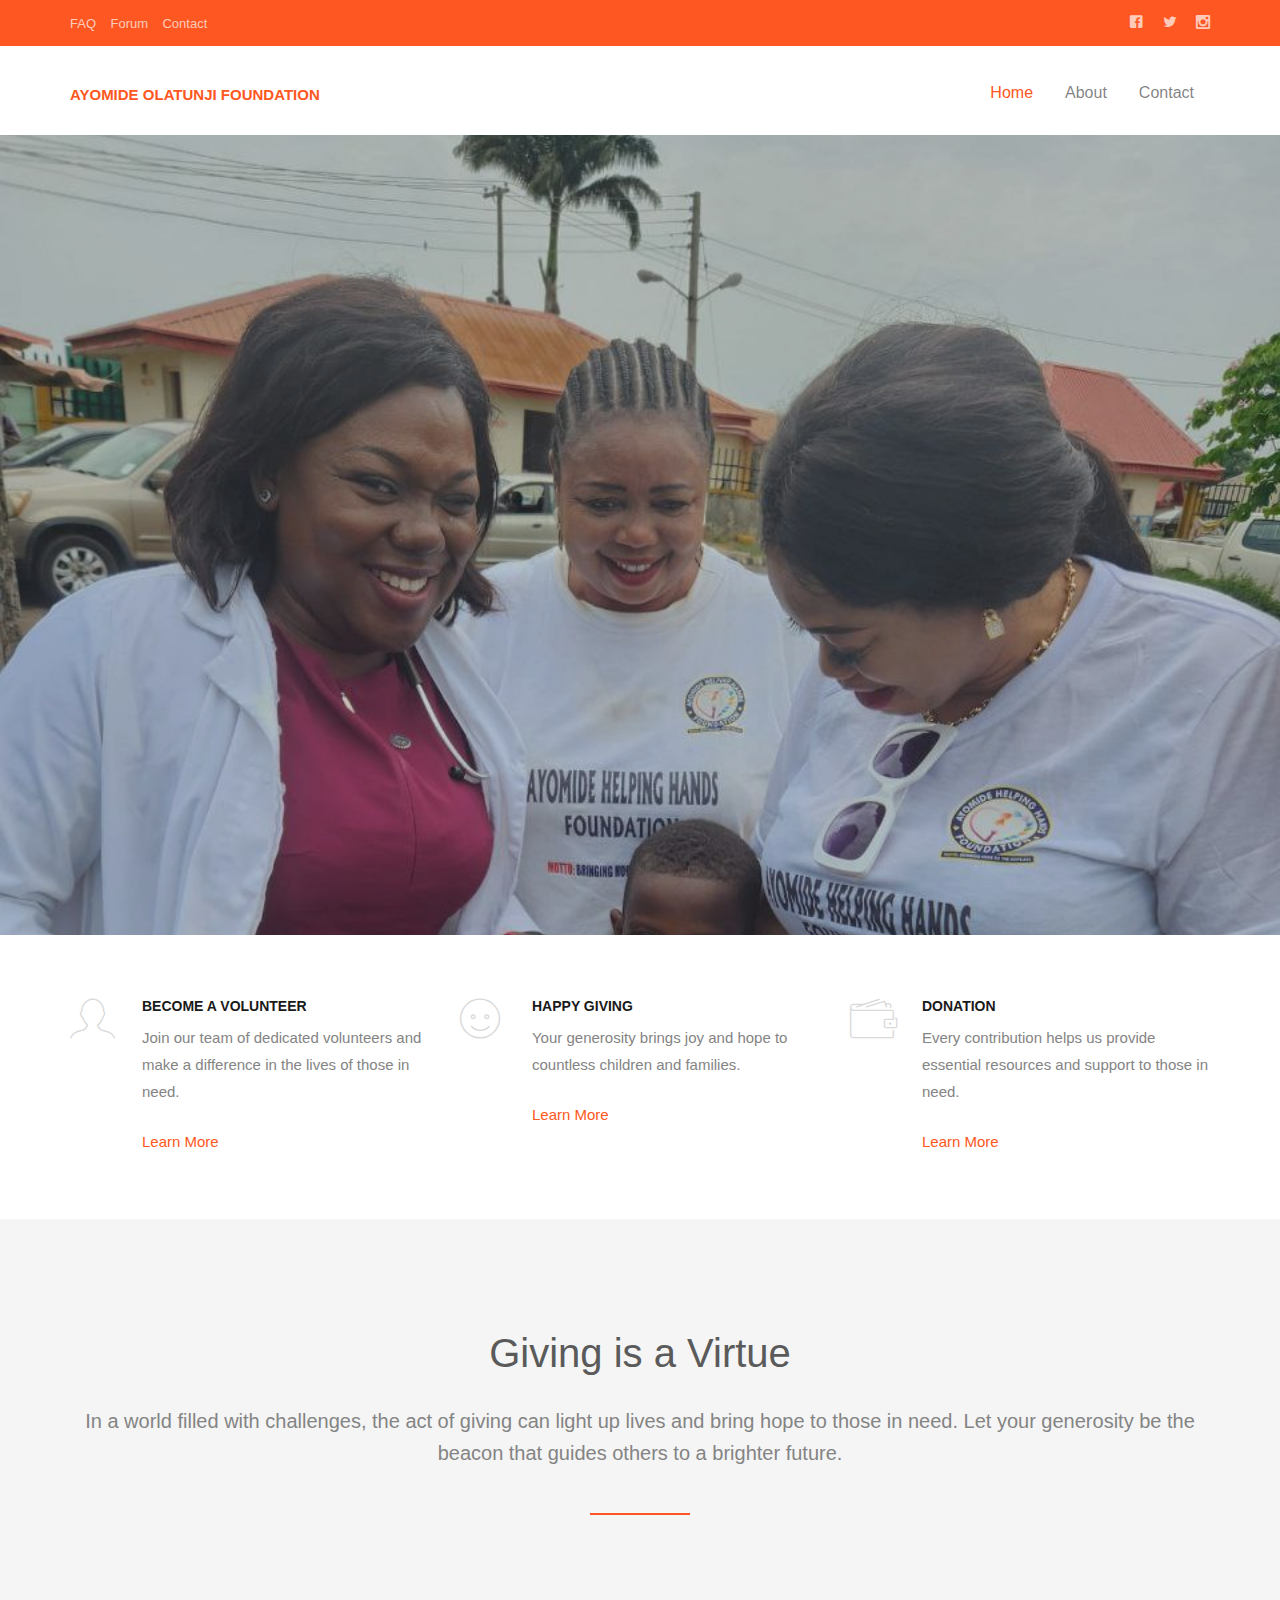
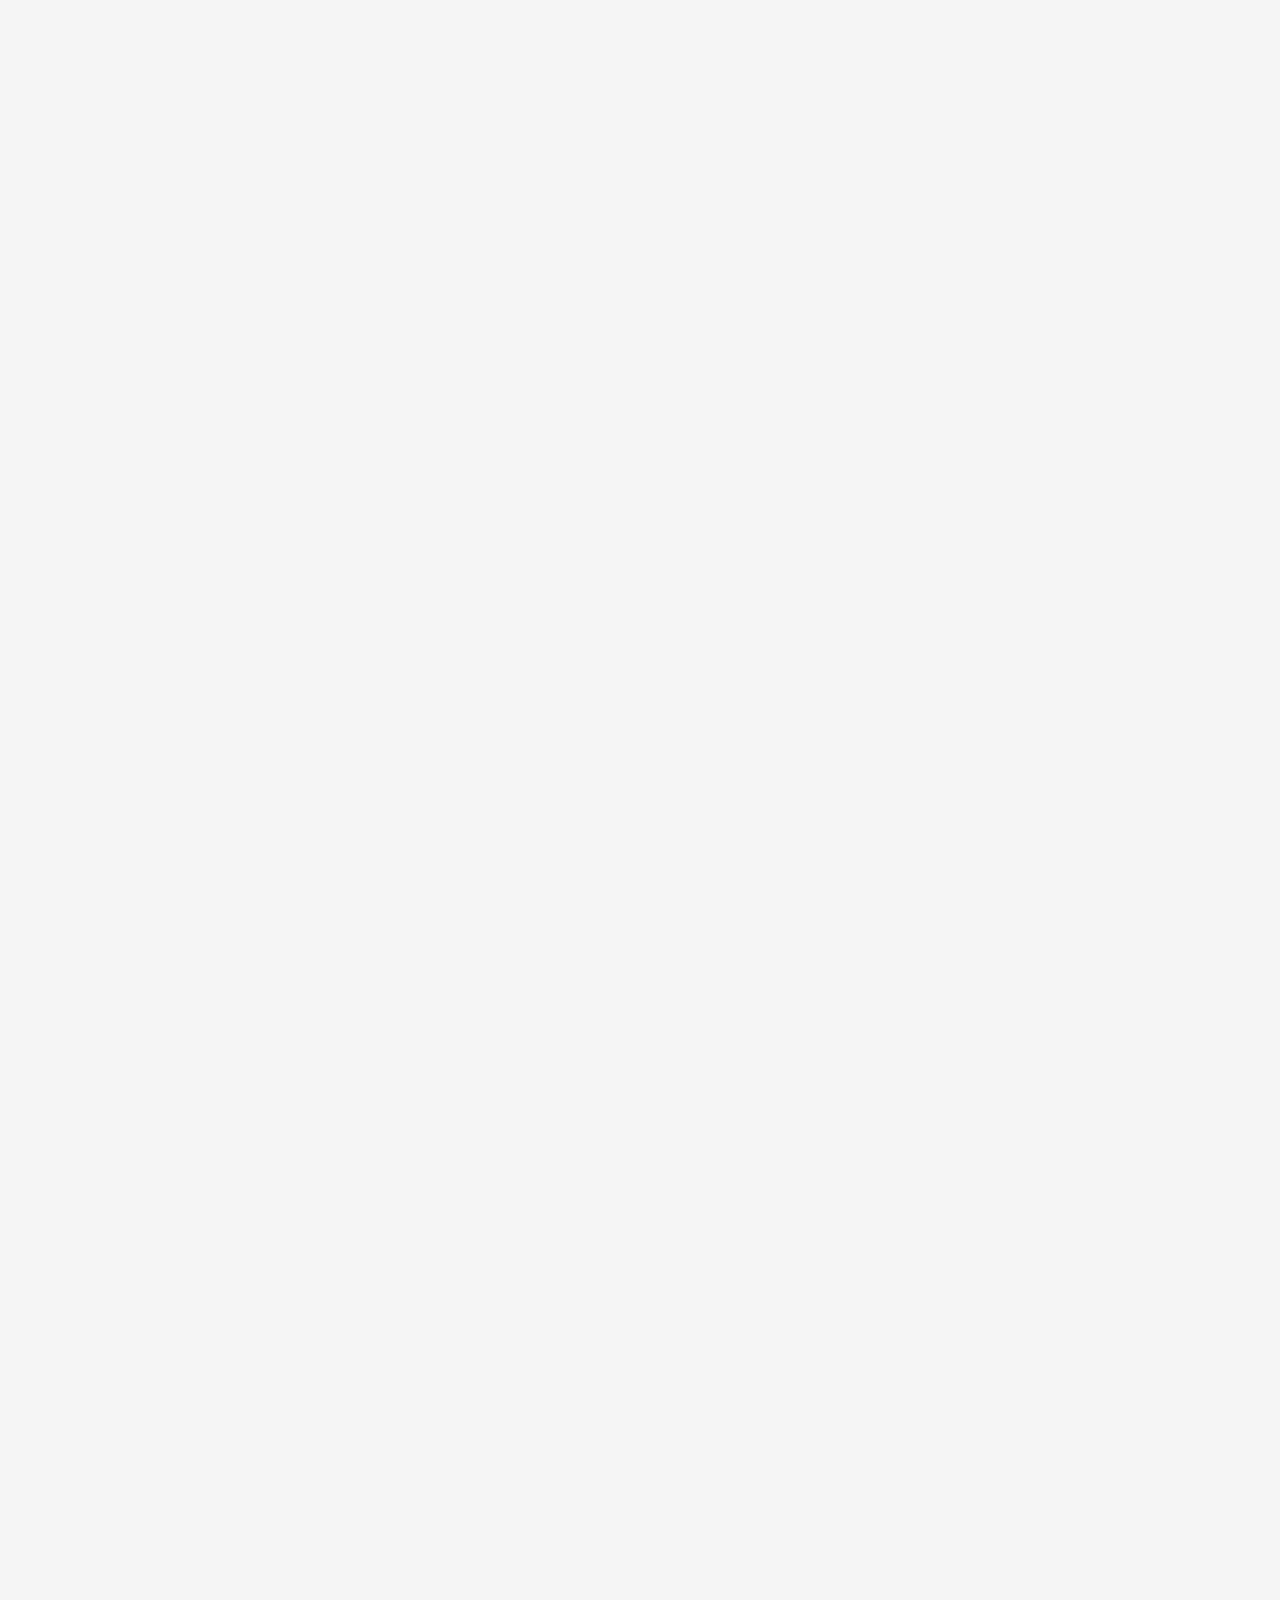
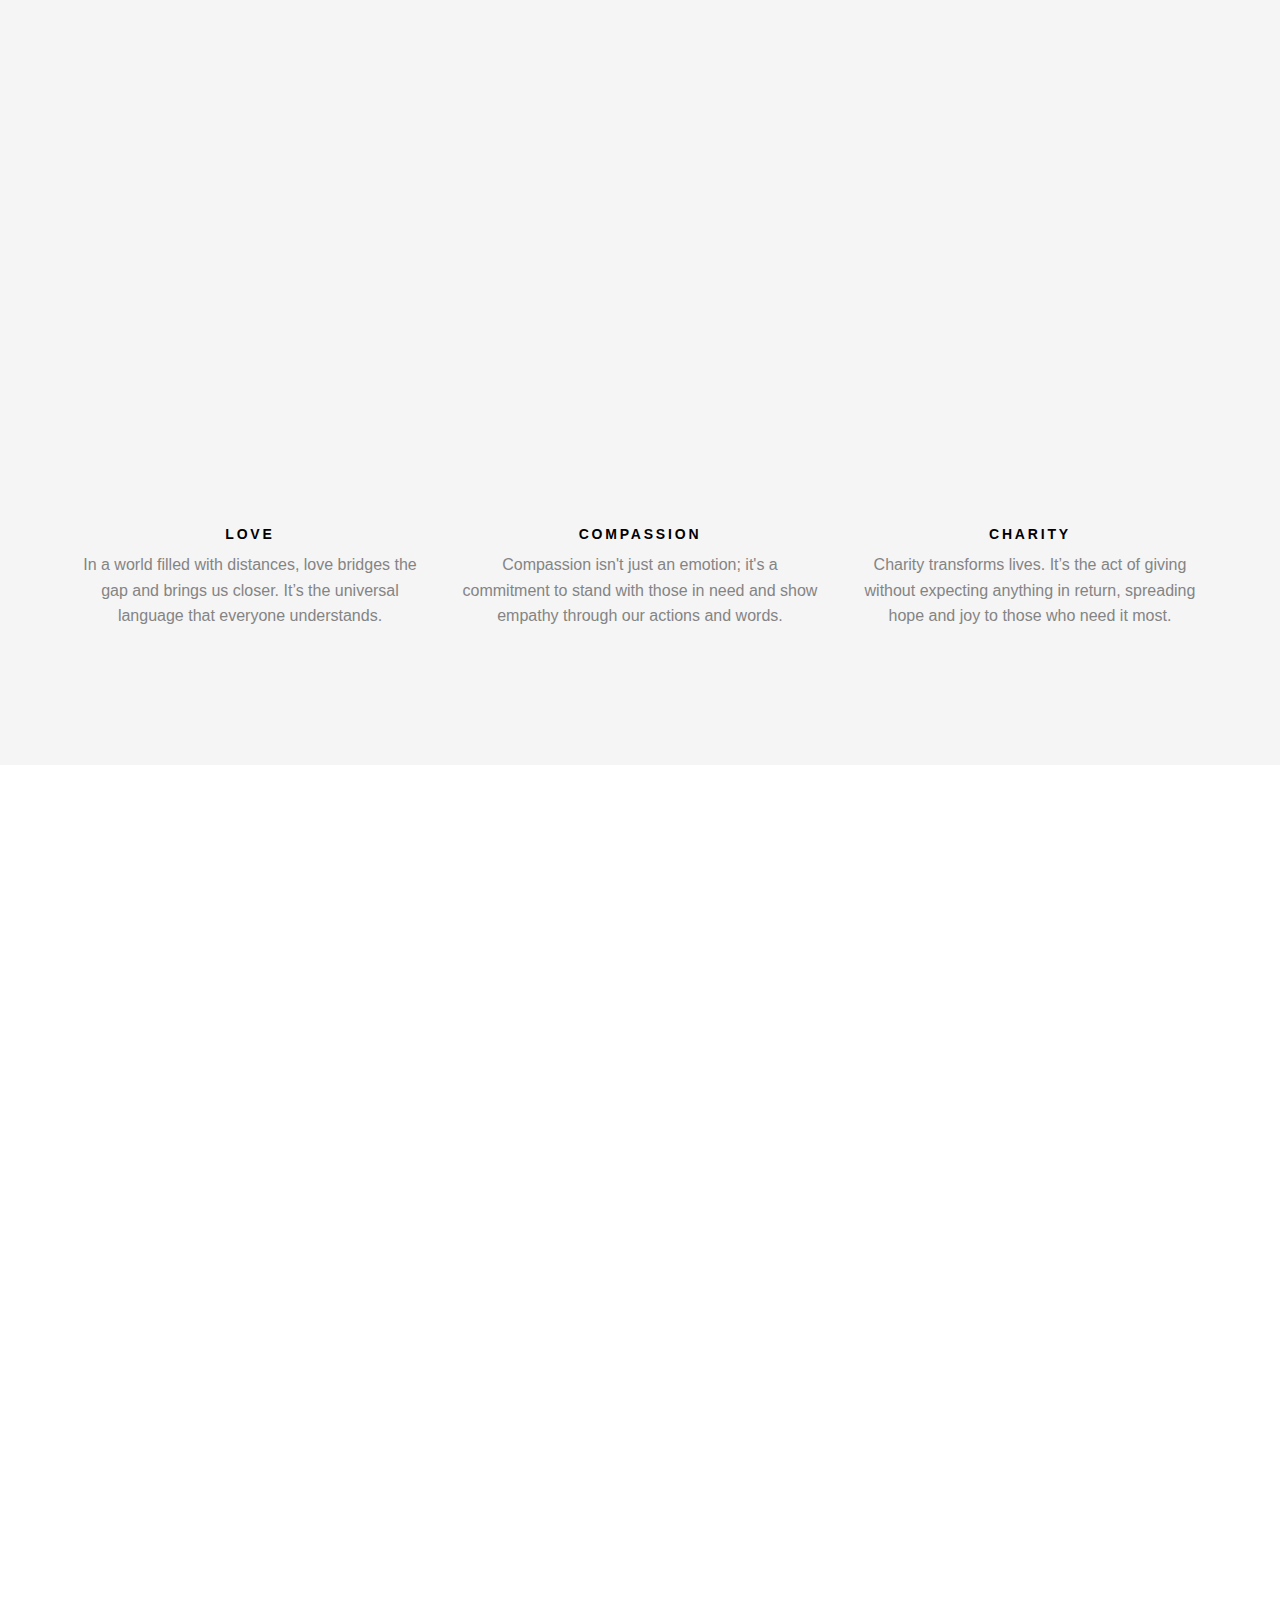
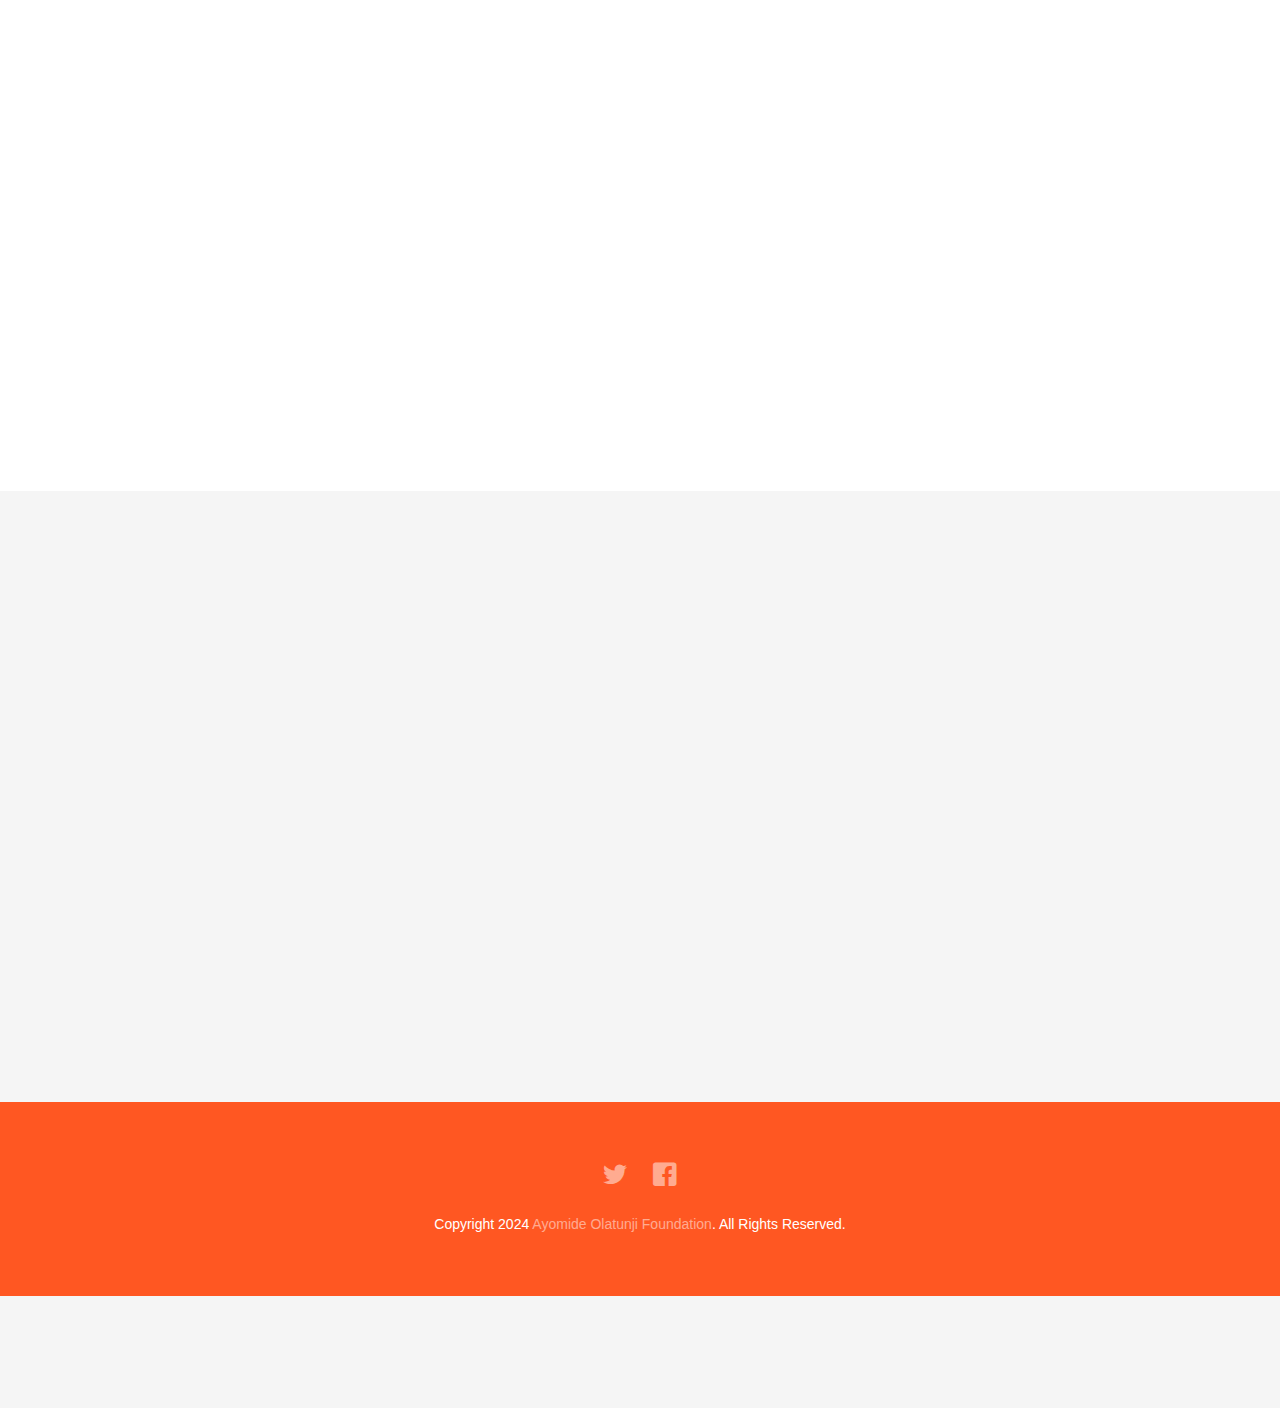
<file: index.html>
<!DOCTYPE html>

<head>
	<meta charset="utf-8">
	<meta http-equiv="X-UA-Compatible" content="IE=edge">
	<meta name="viewport" content="width=device-width, initial-scale=1.0">
	<meta http-equiv="Content-Type" content="text/html;charset=UTF-8">
	<title>Ayomide Olatunji Foundation</title>



	<link rel="shortcut icon" href="favicon.ico">


	<!-- Animate.css -->
	<link rel="stylesheet" href="css/animate.css">
	<!-- Icomoon Icon Fonts-->
	<link rel="stylesheet" href="css/icomoon.css">
	<!-- Bootstrap  -->
	<link rel="stylesheet" href="css/bootstrap.css">
	<!-- Superfish -->
	<link rel="stylesheet" href="css/superfish.css">

	<link rel="stylesheet" href="css/style.css">


	<!-- Modernizr JS -->
	<script src="js/modernizr-2.6.2.min.js"></script>

</head>

<body>
	<div id="fh5co-wrapper">
		<div id="fh5co-page">
			<div class="header-top">
				<div class="container">
					<div class="row">
						<div class="col-md-6 col-sm-6 text-left fh5co-link">
							<a href="#">FAQ</a>
							<a href="#">Forum</a>
							<a href="#">Contact</a>
						</div>
						<div class="col-md-6 col-sm-6 text-right fh5co-social">
							<a href="#" class="grow"><i class="icon-facebook2"></i></a>
							<a href="#" class="grow"><i class="icon-twitter2"></i></a>
							<a href="#" class="grow"><i class="icon-instagram2"></i></a>
						</div>
					</div>
				</div>
			</div>
			<header id="fh5co-header-section" class="sticky-banner">
				<div class="container">
					<div class="nav-header">
						<a href="#" class="js-fh5co-nav-toggle fh5co-nav-toggle dark"><i></i></a>
						<h4 id="fh5co-logo"><a href="index.html">Ayomide Olatunji Foundation</a></h4>
						<!-- START #fh5co-menu-wrap -->
						<nav id="fh5co-menu-wrap" role="navigation">
							<ul class="sf-menu" id="fh5co-primary-menu">
								<li class="active">
									<a href="index.html">Home</a>
								</li>
								<li><a href="about.html">About</a></li>
								<li><a href="contact.html">Contact</a></li>
							</ul>
						</nav>
					</div>
				</div>
			</header>



			<div class="fh5co-hero">
				<div class="fh5co-overlay"></div>
				<div class="fh5co-cover text-center" data-stellar-background-ratio="0.5"
					style="background-image: url(images/img2.jpg);">
					<div class="desc animate-box">
						<h2><strong>Donate</strong> for the <strong>Poor Children</strong></h2>
						<span><a class="btn btn-primary btn-lg" href="#">Donate Now</a></span>
					</div>
				</div>

			</div>
			<!-- end:header-top -->
			<div id="fh5co-features">
				<div class="container">
					<div class="row">
						<div class="col-md-4">

							<div class="feature-left">
								<span class="icon">
									<i class="icon-profile-male"></i>
								</span>
								<div class="feature-copy">
									<h3>Become a volunteer</h3>
									<p>Join our team of dedicated volunteers and make a difference in the lives of those
										in need.</p>
									<p><a href="#">Learn More</a></p>
								</div>
							</div>

						</div>

						<div class="col-md-4">
							<div class="feature-left">
								<span class="icon">
									<i class="icon-happy"></i>
								</span>
								<div class="feature-copy">
									<h3>Happy Giving</h3>
									<p>Your generosity brings joy and hope to countless children and families.</p>
									<p><a href="#">Learn More</a></p>
								</div>
							</div>

						</div>
						<div class="col-md-4">
							<div class="feature-left">
								<span class="icon">
									<i class="icon-wallet"></i>
								</span>
								<div class="feature-copy">
									<h3>Donation</h3>
									<p>Every contribution helps us provide essential resources and support to those in
										need.</p>
									<p><a href="#">Learn More</a></p>
								</div>
							</div>
						</div>
					</div>
				</div>
			</div>

			<div id="fh5co-feature-product" class="fh5co-section-gray">
				<div class="container">
					<div class="row">
						<div class="col-md-12 text-center heading-section">
							<h3>Giving is a Virtue</h3>
							<p>In a world filled with challenges, the act of giving can light up lives and bring hope to
								those in need. Let your generosity be the beacon that guides others to a brighter
								future.</p>
						</div>

					</div>

					<div class="row row-bottom-padded-md">
						<div class="col-md-12 text-center animate-box">
							<p><img src="images/img4.jpg" alt="Free HTML5 Bootstrap Template" class="img-responsive">
							</p>
						</div>
						<div class="col-md-6 text-center animate-box">
							<p><img src="images/img2.jpg" alt="Free HTML5 Bootstrap Template" class="img-responsive">
							</p>
						</div>
						<div class="col-md-6 text-center animate-box">
							<p><img src="images/img1.jpg" alt="Free HTML5 Bootstrap Template" class="img-responsive">
							</p>
						</div>
					</div>
					<div class="row">
						<div class="col-md-4">
							<div class="feature-text text-center">
								<i class="fas fa-heart fa-3x mb-3" style="color: #ff6b6b;"></i>
								<h3>Love</h3>
								<p>In a world filled with distances, love bridges the gap and brings us closer. It’s the
									universal language that everyone understands.</p>
							</div>
						</div>
						<div class="col-md-4">
							<div class="feature-text text-center">
								<i class="fas fa-hand-holding-heart fa-3x mb-3" style="color: #ff6b6b;"></i>
								<h3>Compassion</h3>
								<p>Compassion isn't just an emotion; it's a commitment to stand with those in need and
									show empathy through our actions and words.</p>
							</div>
						</div>
						<div class="col-md-4">
							<div class="feature-text text-center">
								<i class="fas fa-dove fa-3x mb-3" style="color: #ff6b6b;"></i>
								<h3>Charity</h3>
								<p>Charity transforms lives. It’s the act of giving without expecting anything in
									return, spreading hope and joy to those who need it most.</p>
							</div>
						</div>
					</div>



				</div>
			</div>


			<div id="fh5co-portfolio">
				<div class="container">

					<div class="row">
						<div class="col-md-6 col-md-offset-3 text-center heading-section animate-box">
							<h3>Our Gallery</h3>

						</div>
					</div>


					<div class="row row-bottom-padded-md">
						<div class="col-md-12">
							<ul id="fh5co-portfolio-list">

								<li class="two-third animate-box" data-animate-effect="fadeIn"
									style="background-image: url(images/ceo.jpg); ">
									<a href="#" class="color-3">
										<div class="case-studies-summary">
											<span>Give Love</span>
											<h2>Donation is caring</h2>
										</div>
									</a>
								</li>

								<li class="one-third animate-box" data-animate-effect="fadeIn"
									style="background-image: url(images/img3.jpg); ">
									<a href="#" class="color-4">
										<div class="case-studies-summary">
											<span>Give Love</span>
											<h2>Donation is caring</h2>
										</div>
									</a>
								</li>

								<li class="one-third animate-box" data-animate-effect="fadeIn"
									style="background-image: url(images/img4.jpg); ">
									<a href="#" class="color-5">
										<div class="case-studies-summary">
											<span>Give Love</span>
											<h2>Donation is caring</h2>
										</div>
									</a>
								</li>
								<li class="two-third animate-box" data-animate-effect="fadeIn"
									style="background-image: url(images/img6.jpg); ">
									<a href="#" class="color-6">
										<div class="case-studies-summary">
											<span>Give Love</span>
											<h2>Donation is caring</h2>
										</div>
									</a>
								</li>
							</ul>
						</div>
					</div>

					<div class="row">
						<div class="col-md-4 col-md-offset-4 text-center animate-box">
							<a href="#" class="btn btn-primary btn-lg">See Gallery</a>
						</div>
					</div>


				</div>
			</div>



			<div id="fh5co-content-section" class="fh5co-section-gray">
				<div class="container">
					<div class="row">
						<div class="col-md-8 col-md-offset-2 text-center heading-section animate-box">
							<h3>Board Of Trustees</h3>

						</div>
					</div>
					<div class="container">
						<div class="row">
							<div class="col-md-4">
								<div class="fh5co-testimonial text-center animate-box">
									<figure>
										<img src="images/coo.jpg" alt="user">
									</figure>
									<blockquote>
										<p>&ldquo;Leadership is not about being in charge. It is about taking care of
											those in your charge.&rdquo; – Simon Sinek</p>
									</blockquote>

									<span>Board Of Trustees Amusat Olatunji </span>

								</div>
							</div>
							<div class="col-md-4">
								<div class="fh5co-testimonial text-center animate-box">
									<figure>
										<img src="images/img8.jpg" alt="user">
									</figure>
									<blockquote>
										<p>&ldquo;The best way to find yourself is to lose yourself in the service of
											others.&rdquo; – Mahatma Gandhi</p>
									</blockquote>
									<span>Board Of Trustees Hon Babajide Tunbosun.</span>
								</div>
							</div>
							<div class="col-md-4">
								<div class="fh5co-testimonial text-center animate-box">
									<figure>
										<img src="images/img9.jpg" alt="user">
									</figure>
									<blockquote>
										<p>&ldquo;The greatness of a community is most accurately measured by the
											compassionate actions of its members.&rdquo; – Coretta Scott King</p>
									</blockquote>
									<span>Board Of Trustees Mrs Oguntuwase Adenike</span>
								</div>
							</div>
						</div>
					</div>
				</div>
				<!-- fh5co-content-section -->

				<!-- <div id="fh5co-services-section">
					<div class="container">
						<div class="row">
							<div class="col-md-8 col-md-offset-2 text-center heading-section animate-box">
								<h3>Our Projects. Support Us</h3>
								<p>Lorem ipsum dolor sit amet, consectetur adipisicing elit. Velit est facilis maiores,
									perspiciatis accusamus asperiores sint consequuntur debitis.</p>
							</div>
						</div>
					</div>
					<div class="container">
						<div class="row text-center">
							<div class="col-md-4 col-sm-4">
								<div class="services animate-box">
									<span><i class="icon-heart"></i></span>
									<h3>Water Project In Akure</h3>
									<p>Far far away, behind the word mountains, far from the countries Vokalia and
										Consonantia, there live the blind texts.</p>
								</div>
							</div>
							<div class="col-md-4 col-sm-4">
								<div class="services animate-box">
									<span><i class="icon-heart"></i></span>
									<h3>Shelter Giving</h3>
									<p>Far far away, behind the word mountains, far from the countries Vokalia and
										Consonantia, there live the blind texts.</p>
								</div>
							</div>
							<div class="col-md-4 col-sm-4">
								<div class="services animate-box">
									<span><i class="icon-heart"></i></span>
									<h3>Shelter Giving</h3>
									<p>Far far away, behind the word mountains, far from the countries Vokalia and
										Consonantia, there live the blind texts.</p>
								</div>
							</div>
							<div class="col-md-4 col-sm-4">
								<div class="services animate-box">
									<span><i class="icon-heart"></i></span>
									<h3>Water Project In Akure/h3>
										<p>Far far away, behind the word mountains, far from the countries Vokalia and
											Consonantia, there live the blind texts.</p>
								</div>
							</div>
							<div class="col-md-4 col-sm-4">
								<div class="services animate-box">
									<span><i class="icon-heart"></i></span>
									<h3>Water Project In Akure</h3>
									<p>Far far away, behind the word mountains, far from the countries Vokalia and
										Consonantia, there live the blind texts.</p>
								</div>
							</div>
							<div class="col-md-4 col-sm-4">
								<div class="services animate-box">
									<span><i class="icon-heart"></i></span>
									<h3>Midical Mission</h3>
									<p>Far far away, behind the word mountains, far from the countries Vokalia and
										Consonantia, there live the blind texts.</p>
								</div>
							</div>
						</div>
					</div>
				</div> -->

				<!-- END What we do -->



				<footer>
					<div id="footer">
						<div class="container">
							<div class="row">
								<div class="col-md-6 col-md-offset-3 text-center">
									<p class="fh5co-social-icons">
										<a href="#"><i class="icon-twitter2"></i></a>
										<a href="#"><i class="icon-facebook2"></i></a>

									</p>
									<p>Copyright 2024 <a href="#">Ayomide Olatunji Foundation</a>. All Rights Reserved.
									</p>
								</div>
							</div>
						</div>
					</div>
				</footer>


			</div>
			<!-- END fh5co-page -->

		</div>
		<!-- END fh5co-wrapper -->

		<!-- jQuery -->


		<script src="js/jquery.min.js"></script>
		<!-- jQuery Easing -->
		<script src="js/jquery.easing.1.3.js"></script>
		<!-- Bootstrap -->
		<script src="js/bootstrap.min.js"></script>
		<!-- Waypoints -->
		<script src="js/jquery.waypoints.min.js"></script>
		<script src="js/sticky.js"></script>

		<!-- Stellar -->
		<script src="js/jquery.stellar.min.js"></script>
		<!-- Superfish -->
		<script src="js/hoverIntent.js"></script>
		<script src="js/superfish.js"></script>

		<!-- Main JS -->
		<script src="js/main.js"></script>

</body>

</html>
</file>
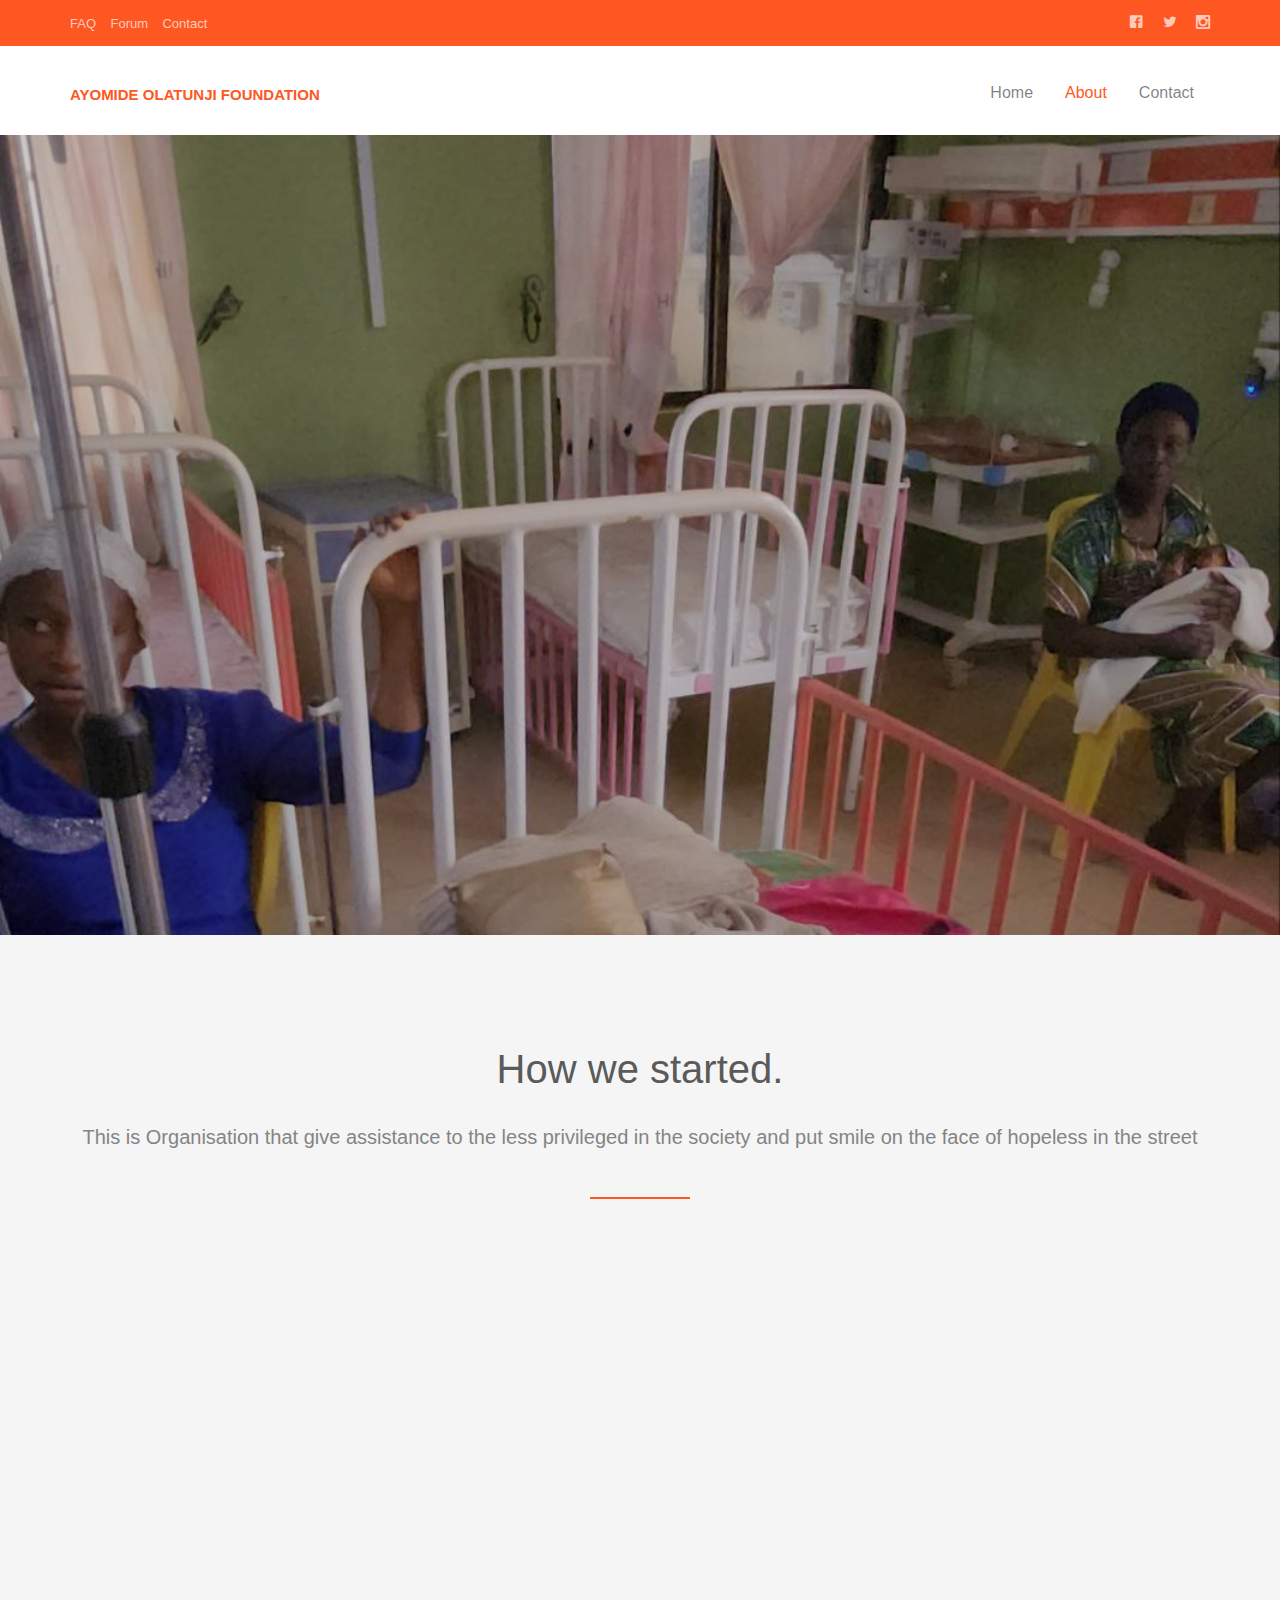
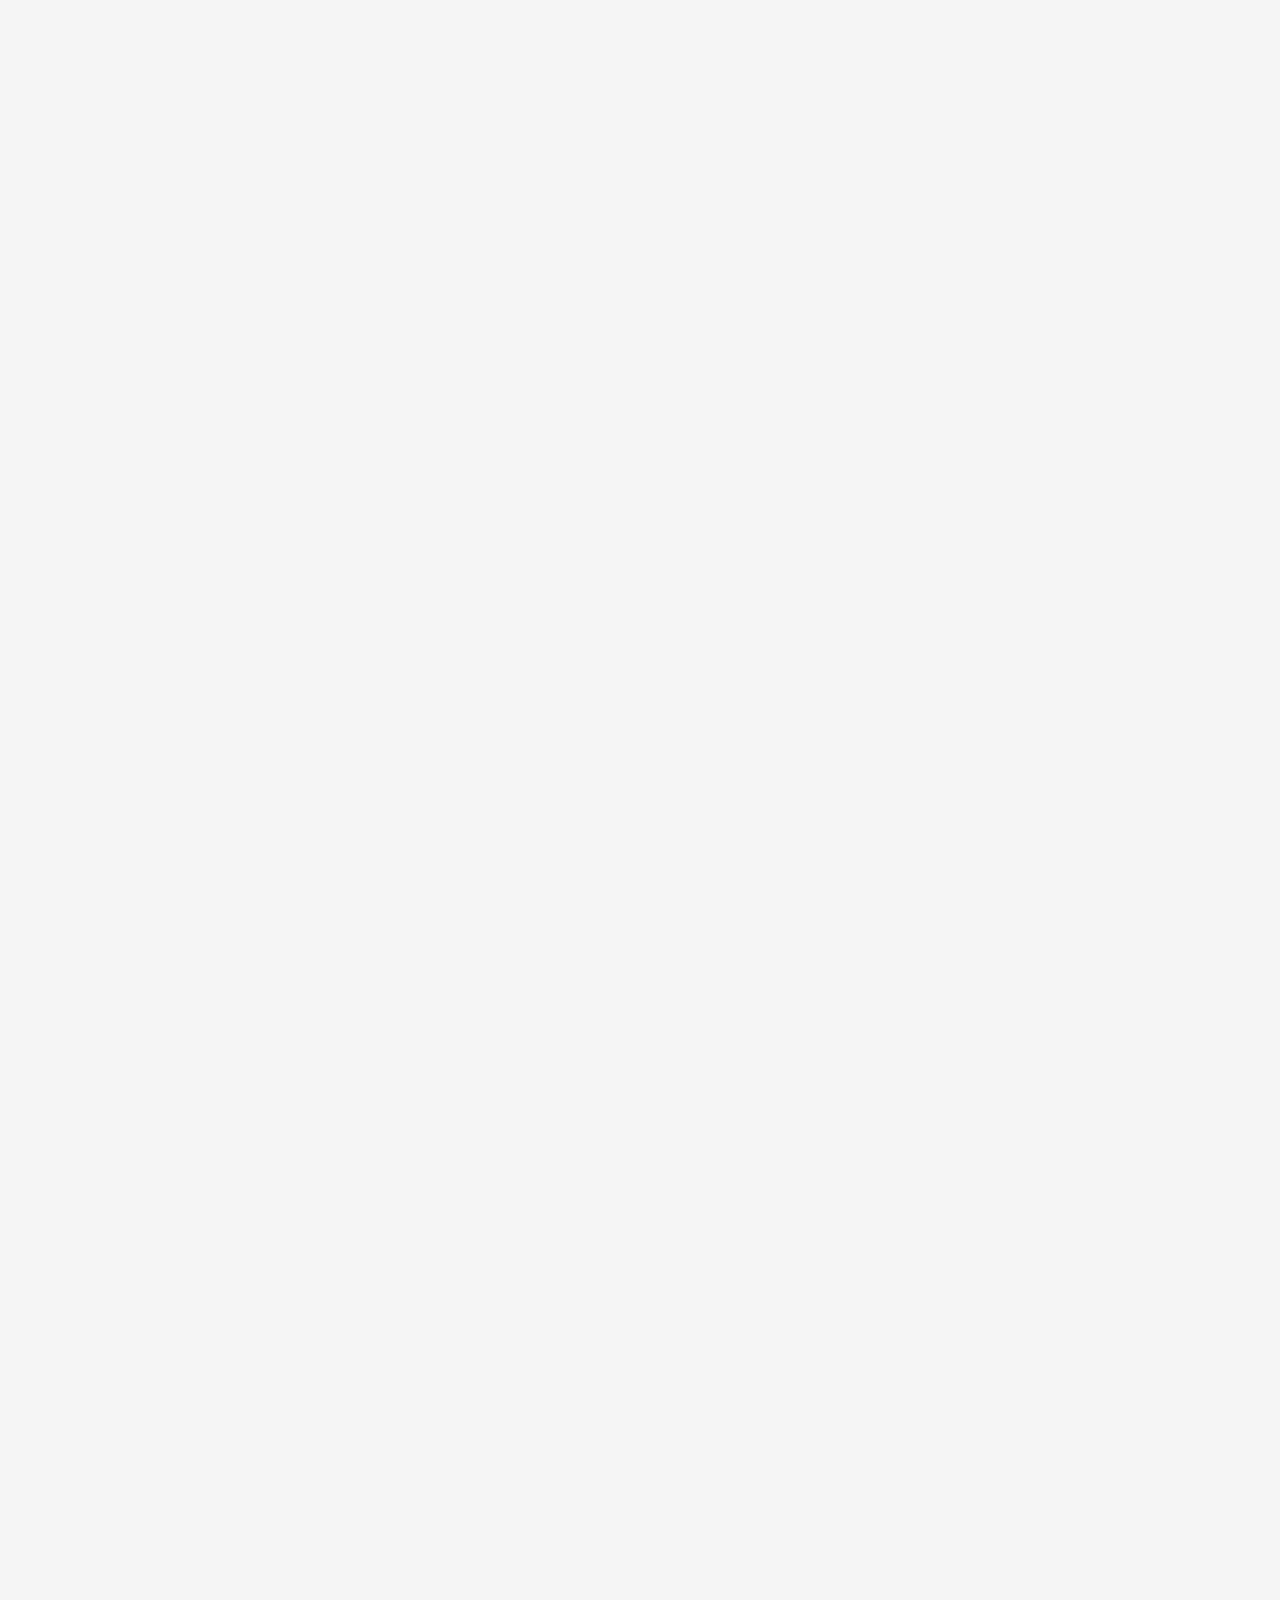
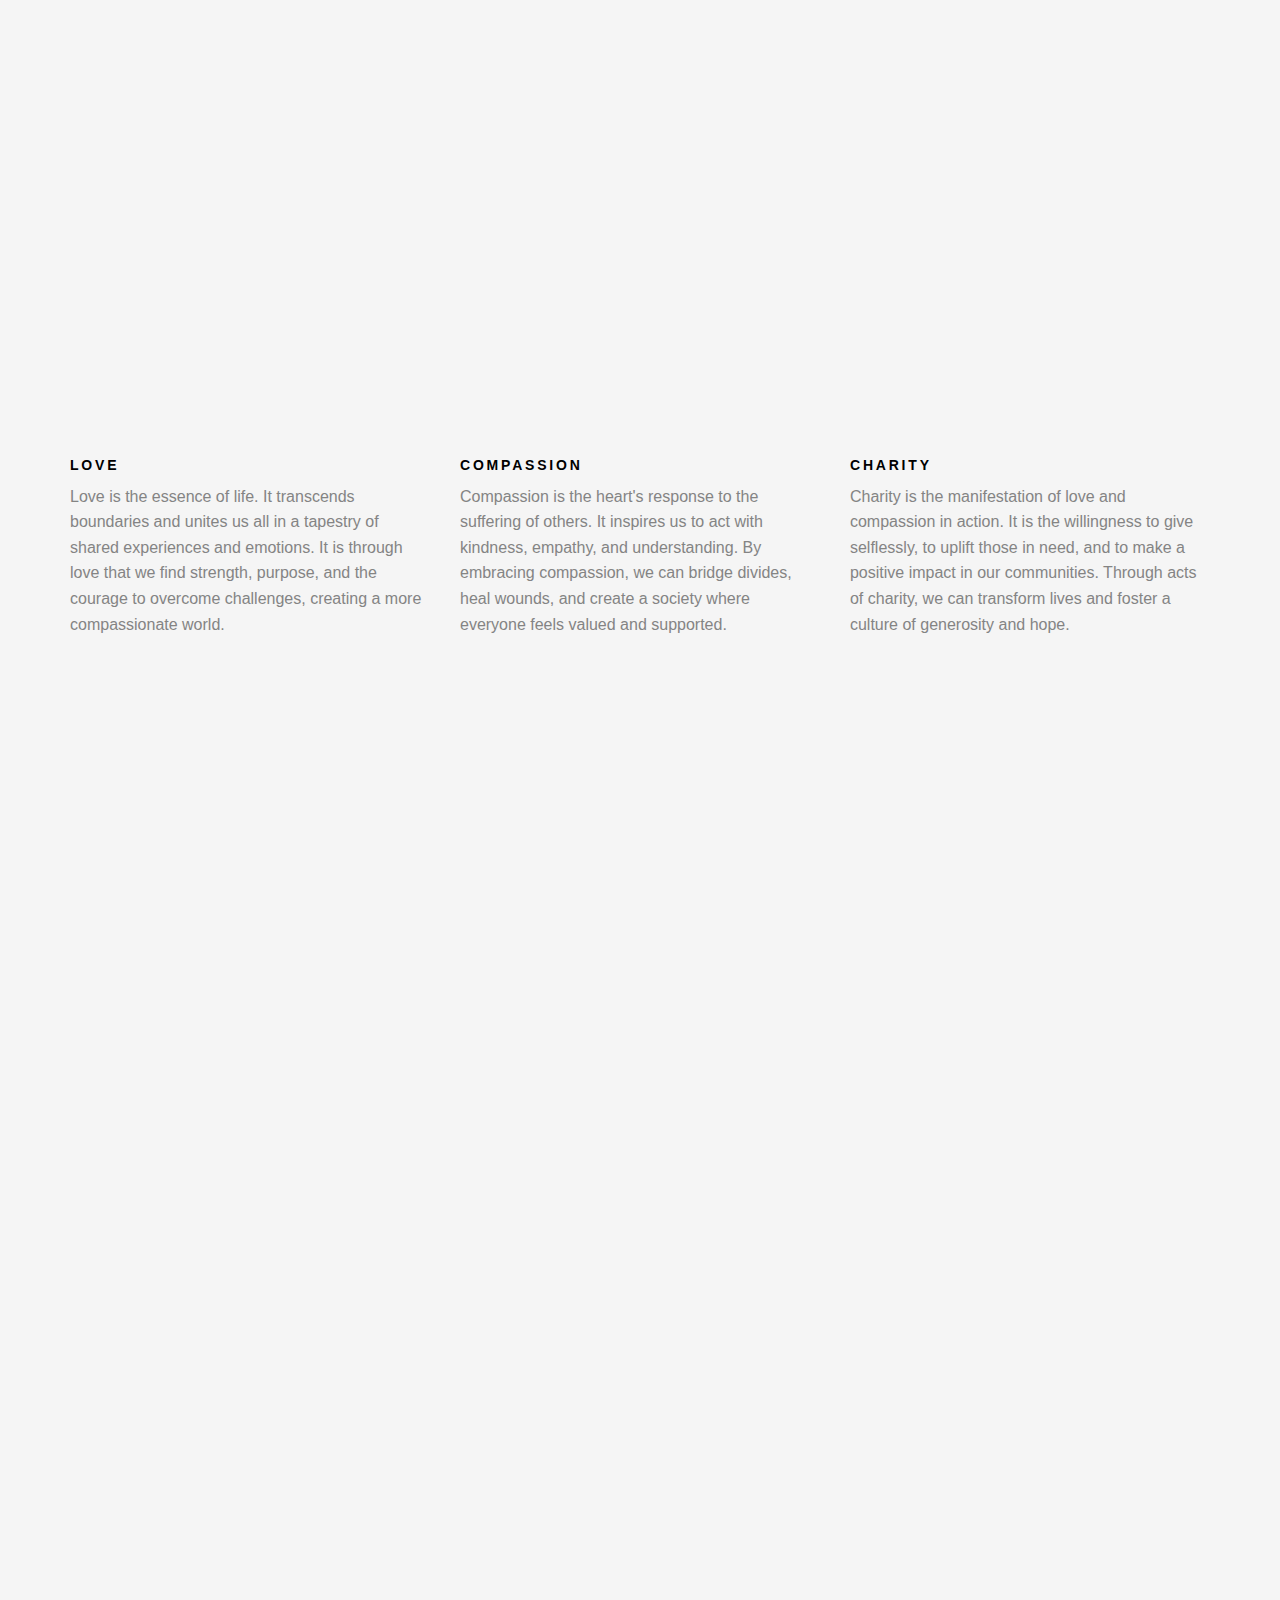
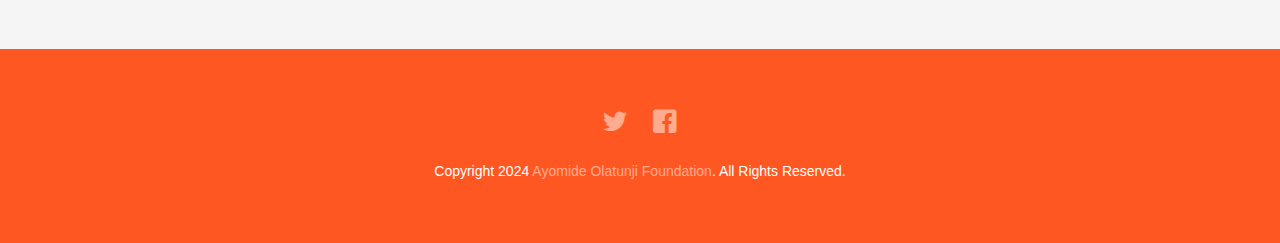
<file: about.html>
<!DOCTYPE html>

<head>
	<meta charset="utf-8">
	<meta http-equiv="X-UA-Compatible" content="IE=edge">
	<meta name="viewport" content="width=device-width, initial-scale=1.0">
	<title>Ayomide Olatunji Foundation</title>



	<link rel="shortcut icon" href="favicon.ico">

	
	<!-- Animate.css -->
	<link rel="stylesheet" href="css/animate.css">
	<!-- Icomoon Icon Fonts-->
	<link rel="stylesheet" href="css/icomoon.css">
	<!-- Bootstrap  -->
	<link rel="stylesheet" href="css/bootstrap.css">
	<!-- Superfish -->
	<link rel="stylesheet" href="css/superfish.css">

	<link rel="stylesheet" href="css/style.css">


	<!-- Modernizr JS -->
	<script src="js/modernizr-2.6.2.min.js"></script>

</head>
	<body>
		<div id="fh5co-wrapper">
		<div id="fh5co-page">
		<div class="header-top">
			<div class="container">
				<div class="row">
					<div class="col-md-6 col-sm-6 text-left fh5co-link">
						<a href="#">FAQ</a>
						<a href="#">Forum</a>
						<a href="#">Contact</a>
					</div>
					<div class="col-md-6 col-sm-6 text-right fh5co-social">
						<a href="#" class="grow"><i class="icon-facebook2"></i></a>
						<a href="#" class="grow"><i class="icon-twitter2"></i></a>
						<a href="#" class="grow"><i class="icon-instagram2"></i></a>
					</div>
				</div>
			</div>
		</div>
		<header id="fh5co-header-section" class="sticky-banner">
			<div class="container">
				<div class="nav-header">
					<a href="#" class="js-fh5co-nav-toggle fh5co-nav-toggle dark"><i></i></a>
					<h4 id="fh5co-logo"><a href="index.html">Ayomide Olatunji Foundation</a></h4>
					<!-- START #fh5co-menu-wrap -->
					<nav id="fh5co-menu-wrap" role="navigation">
						<ul class="sf-menu" id="fh5co-primary-menu">
							<li>
								<a href="index.html">Home</a>
							</li>
							<li class="active"><a href="about.html">About</a></li>
							
							<li><a href="contact.html">Contact</a></li>
						</ul>
					</nav>
				</div>
			</div>
		</header>
		
		

		<div class="fh5co-hero">
			<div class="fh5co-overlay"></div>
			<div class="fh5co-cover text-center" data-stellar-background-ratio="0.5" style="background-image: url(images/img1.jpg);">
				<div class="desc animate-box">
					<h2>We Are <strong>Non-profit</strong></h2>
					<span><a class="btn btn-primary btn-lg" href="#">Donate Now</a></span>
				</div>
			</div>

		</div>
		
		<div id="fh5co-feature-product" class="fh5co-section-gray">
			<div class="container">
				<div class="row">
					<div class="col-md-12 text-center heading-section">
						<h3>How we started.</h3>
						<p>This is Organisation that give assistance to the less privileged in the society and put smile on the face of hopeless in the street  </p>
					</div>
				</div>

				<div class="row row-bottom-padded-md">
					<div class="col-md-12 text-center animate-box">
						<p><img src="images/img5.jpg" alt="Free HTML5 Bootstrap Template" class="img-responsive"></p>
					</div>
					<div class="col-md-6 text-center animate-box">
						<p><img src="images/img6.jpg" alt="Free HTML5 Bootstrap Template" class="img-responsive"></p>
					</div>
					<div class="col-md-6 text-center animate-box">
						<p><img src="images/img4.jpg" alt="Free HTML5 Bootstrap Template" class="img-responsive"></p>
					</div>
				</div>
				<div class="row">
					<div class="col-md-4">
						<div class="feature-text">
							<h3>Love</h3>
							<p>Love is the essence of life. It transcends boundaries and unites us all in a tapestry of shared experiences and emotions. It is through love that we find strength, purpose, and the courage to overcome challenges, creating a more compassionate world.</p>
						</div>
					</div>
					<div class="col-md-4">
						<div class="feature-text">
							<h3>Compassion</h3>
							<p>Compassion is the heart's response to the suffering of others. It inspires us to act with kindness, empathy, and understanding. By embracing compassion, we can bridge divides, heal wounds, and create a society where everyone feels valued and supported.</p>
						</div>
					</div>
					<div class="col-md-4">
						<div class="feature-text">
							<h3>Charity</h3>
							<p>Charity is the manifestation of love and compassion in action. It is the willingness to give selflessly, to uplift those in need, and to make a positive impact in our communities. Through acts of charity, we can transform lives and foster a culture of generosity and hope.</p>
						</div>
					</div>
				</div>
				

				
			</div>
		</div>

		
		
		

		
		<div id="fh5co-content-section" class="fh5co-section-gray">
			<div class="container">
				<div class="row">
					<div class="col-md-8 col-md-offset-2 text-center heading-section animate-box">
						<h3>Leadership</h3>
						<p>True leadership is not about authority or power, but about inspiring and guiding others towards a shared vision. It is the courage to make tough decisions, the humility to listen, and the commitment to foster growth and innovation. Great leaders empower those around them to reach their full potential, creating a legacy of positive change.</p>
					</div>
				</div>
			</div>
			<div class="container">
				<div class="row">
					<div class="col-md-6">
						<div class="fh5co-team text-center animate-box">
							<figure>
								<img src="images/ceo.jpg" alt="user">
							</figure>

							<div>
								<h3>Osayawe Folasede Olaiya</h3>
								<p><span>CEO </span></p>
								
							</div>
							
							<p class="fh5co-social-icons">
								<a href="#"><i class="icon-twitter2"></i></a>
								<a href="#"><i class="icon-linkedin2"></i></a>
								<a href="#"><i class="icon-facebook3"></i></a>
							</p>
						</div>
					</div>
					<div class="col-md-6">
						<div class="fh5co-team text-center animate-box">
							<figure>
								<img src="images/coo.jpg" alt="user">
							</figure>
							<div>
								<h3>Amusat Olatunji</h3>
								<p><span>CEO</span></p>
								
							</div>
							<p class="fh5co-social-icons">
								<a href="#"><i class="icon-twitter2"></i></a>
								<a href="#"><i class="icon-linkedin2"></i></a>
								<a href="#"><i class="icon-facebook3"></i></a>
							</p>
						</div>
					</div>
					
				</div>
			</div>
		</div>
		<!-- fh5co-content-section -->

		
		<footer>
			<div id="footer">
				<div class="container">
					<div class="row">
						<div class="col-md-6 col-md-offset-3 text-center">
							<p class="fh5co-social-icons">
								<a href="#"><i class="icon-twitter2"></i></a>
								<a href="#"><i class="icon-facebook2"></i></a>
								
							</p>
							<p>Copyright 2024 <a href="#">Ayomide Olatunji Foundation</a>. All Rights Reserved. </p>
						</div>
					</div>
				</div>
			</div>
		</footer>

	

	</div>
	<!-- END fh5co-page -->

	</div>
	<!-- END fh5co-wrapper -->

	<!-- jQuery -->


	<script src="js/jquery.min.js"></script>
	<!-- jQuery Easing -->
	<script src="js/jquery.easing.1.3.js"></script>
	<!-- Bootstrap -->
	<script src="js/bootstrap.min.js"></script>
	<!-- Waypoints -->
	<script src="js/jquery.waypoints.min.js"></script>
	<script src="js/sticky.js"></script>

	<!-- Stellar -->
	<script src="js/jquery.stellar.min.js"></script>
	<!-- Superfish -->
	<script src="js/hoverIntent.js"></script>
	<script src="js/superfish.js"></script>
	
	<!-- Main JS -->
	<script src="js/main.js"></script>

	</body>
</html>
</file>
<file: css/icomoon.css>
@font-face {
    font-family: 'icomoon';
    src:    url('fonts/icomoon.eot?1oniuf');
    src:    url('fonts/icomoon.eot?1oniuf#iefix') format('embedded-opentype'),
        url('fonts/icomoon.ttf?1oniuf') format('truetype'),
        url('fonts/icomoon.woff?1oniuf') format('woff'),
        url('fonts/icomoon.svg?1oniuf#icomoon') format('svg');
    font-weight: normal;
    font-style: normal;
}

[class^="icon-"], [class*=" icon-"] {
    /* use !important to prevent issues with browser extensions that change fonts */
    font-family: 'icomoon' !important;
    speak: none;
    font-style: normal;
    font-weight: normal;
    font-variant: normal;
    text-transform: none;
    line-height: 1;

    /* Better Font Rendering =========== */
    -webkit-font-smoothing: antialiased;
    -moz-osx-font-smoothing: grayscale;
}

.icon-mobile:before {
    content: "\e000";
}
.icon-laptop:before {
    content: "\e001";
}
.icon-desktop:before {
    content: "\e002";
}
.icon-tablet:before {
    content: "\e003";
}
.icon-phone:before {
    content: "\e004";
}
.icon-document:before {
    content: "\e005";
}
.icon-documents:before {
    content: "\e006";
}
.icon-search:before {
    content: "\e007";
}
.icon-clipboard:before {
    content: "\e008";
}
.icon-newspaper:before {
    content: "\e009";
}
.icon-notebook:before {
    content: "\e00a";
}
.icon-book-open:before {
    content: "\e00b";
}
.icon-browser:before {
    content: "\e00c";
}
.icon-calendar:before {
    content: "\e00d";
}
.icon-presentation:before {
    content: "\e00e";
}
.icon-picture:before {
    content: "\e00f";
}
.icon-pictures:before {
    content: "\e010";
}
.icon-video:before {
    content: "\e011";
}
.icon-camera:before {
    content: "\e012";
}
.icon-printer:before {
    content: "\e013";
}
.icon-toolbox:before {
    content: "\e014";
}
.icon-briefcase:before {
    content: "\e015";
}
.icon-wallet:before {
    content: "\e016";
}
.icon-gift:before {
    content: "\e017";
}
.icon-bargraph:before {
    content: "\e018";
}
.icon-grid:before {
    content: "\e019";
}
.icon-expand:before {
    content: "\e01a";
}
.icon-focus:before {
    content: "\e01b";
}
.icon-edit:before {
    content: "\e01c";
}
.icon-adjustments:before {
    content: "\e01d";
}
.icon-ribbon:before {
    content: "\e01e";
}
.icon-hourglass:before {
    content: "\e01f";
}
.icon-lock:before {
    content: "\e020";
}
.icon-megaphone:before {
    content: "\e021";
}
.icon-shield:before {
    content: "\e022";
}
.icon-trophy:before {
    content: "\e023";
}
.icon-flag:before {
    content: "\e024";
}
.icon-map:before {
    content: "\e025";
}
.icon-puzzle:before {
    content: "\e026";
}
.icon-basket:before {
    content: "\e027";
}
.icon-envelope:before {
    content: "\e028";
}
.icon-streetsign:before {
    content: "\e029";
}
.icon-telescope:before {
    content: "\e02a";
}
.icon-gears:before {
    content: "\e02b";
}
.icon-key:before {
    content: "\e02c";
}
.icon-paperclip:before {
    content: "\e02d";
}
.icon-attachment:before {
    content: "\e02e";
}
.icon-pricetags:before {
    content: "\e02f";
}
.icon-lightbulb:before {
    content: "\e030";
}
.icon-layers:before {
    content: "\e031";
}
.icon-pencil:before {
    content: "\e032";
}
.icon-tools:before {
    content: "\e033";
}
.icon-tools-2:before {
    content: "\e034";
}
.icon-scissors:before {
    content: "\e035";
}
.icon-paintbrush:before {
    content: "\e036";
}
.icon-magnifying-glass:before {
    content: "\e037";
}
.icon-circle-compass:before {
    content: "\e038";
}
.icon-linegraph:before {
    content: "\e039";
}
.icon-mic:before {
    content: "\e03a";
}
.icon-strategy:before {
    content: "\e03b";
}
.icon-beaker:before {
    content: "\e03c";
}
.icon-caution:before {
    content: "\e03d";
}
.icon-recycle:before {
    content: "\e03e";
}
.icon-anchor:before {
    content: "\e03f";
}
.icon-profile-male:before {
    content: "\e040";
}
.icon-profile-female:before {
    content: "\e041";
}
.icon-bike:before {
    content: "\e042";
}
.icon-wine:before {
    content: "\e043";
}
.icon-hotairballoon:before {
    content: "\e044";
}
.icon-globe:before {
    content: "\e045";
}
.icon-genius:before {
    content: "\e046";
}
.icon-map-pin:before {
    content: "\e047";
}
.icon-dial:before {
    content: "\e048";
}
.icon-chat:before {
    content: "\e049";
}
.icon-heart:before {
    content: "\e04a";
}
.icon-cloud:before {
    content: "\e04b";
}
.icon-upload:before {
    content: "\e04c";
}
.icon-download:before {
    content: "\e04d";
}
.icon-target:before {
    content: "\e04e";
}
.icon-hazardous:before {
    content: "\e04f";
}
.icon-piechart:before {
    content: "\e050";
}
.icon-speedometer:before {
    content: "\e051";
}
.icon-global:before {
    content: "\e052";
}
.icon-compass:before {
    content: "\e053";
}
.icon-lifesaver:before {
    content: "\e054";
}
.icon-clock:before {
    content: "\e055";
}
.icon-aperture:before {
    content: "\e056";
}
.icon-quote:before {
    content: "\e057";
}
.icon-scope:before {
    content: "\e058";
}
.icon-alarmclock:before {
    content: "\e059";
}
.icon-refresh:before {
    content: "\e05a";
}
.icon-happy:before {
    content: "\e05b";
}
.icon-sad:before {
    content: "\e05c";
}
.icon-facebook:before {
    content: "\e05d";
}
.icon-twitter:before {
    content: "\e05e";
}
.icon-googleplus:before {
    content: "\e05f";
}
.icon-rss:before {
    content: "\e060";
}
.icon-tumblr:before {
    content: "\e061";
}
.icon-linkedin:before {
    content: "\e062";
}
.icon-dribbble:before {
    content: "\e063";
}
.icon-box2:before {
    content: "\ea82";
}
.icon-write:before {
    content: "\ea83";
}
.icon-clock2:before {
    content: "\ea84";
}
.icon-reply2:before {
    content: "\ea85";
}
.icon-reply-all2:before {
    content: "\ea86";
}
.icon-forward2:before {
    content: "\ea87";
}
.icon-flag2:before {
    content: "\ea88";
}
.icon-search2:before {
    content: "\ea89";
}
.icon-trash2:before {
    content: "\ea8a";
}
.icon-envelope2:before {
    content: "\ea8b";
}
.icon-bubble:before {
    content: "\ea8c";
}
.icon-bubbles:before {
    content: "\ea8d";
}
.icon-user2:before {
    content: "\ea8e";
}
.icon-users2:before {
    content: "\ea8f";
}
.icon-cloud2:before {
    content: "\ea90";
}
.icon-download2:before {
    content: "\ea91";
}
.icon-upload2:before {
    content: "\ea92";
}
.icon-rain:before {
    content: "\ea93";
}
.icon-sun:before {
    content: "\ea94";
}
.icon-moon2:before {
    content: "\ea95";
}
.icon-bell2:before {
    content: "\ea96";
}
.icon-folder2:before {
    content: "\ea97";
}
.icon-pin2:before {
    content: "\ea98";
}
.icon-sound2:before {
    content: "\ea99";
}
.icon-microphone:before {
    content: "\ea9a";
}
.icon-camera2:before {
    content: "\ea9b";
}
.icon-image2:before {
    content: "\ea9c";
}
.icon-cog2:before {
    content: "\ea9d";
}
.icon-calendar2:before {
    content: "\ea9e";
}
.icon-book2:before {
    content: "\ea9f";
}
.icon-map-marker:before {
    content: "\eaa0";
}
.icon-store:before {
    content: "\eaa1";
}
.icon-support:before {
    content: "\eaa2";
}
.icon-tag2:before {
    content: "\eaa3";
}
.icon-heart2:before {
    content: "\eaa4";
}
.icon-video-camera:before {
    content: "\eaa5";
}
.icon-trophy2:before {
    content: "\eaa6";
}
.icon-cart:before {
    content: "\eaa7";
}
.icon-eye2:before {
    content: "\eaa8";
}
.icon-cancel:before {
    content: "\eaa9";
}
.icon-chart:before {
    content: "\eaaa";
}
.icon-target2:before {
    content: "\eaab";
}
.icon-printer2:before {
    content: "\eaac";
}
.icon-location2:before {
    content: "\eaad";
}
.icon-bookmark2:before {
    content: "\eaae";
}
.icon-monitor:before {
    content: "\eaaf";
}
.icon-cross2:before {
    content: "\eab0";
}
.icon-plus2:before {
    content: "\eab1";
}
.icon-left:before {
    content: "\eab2";
}
.icon-up:before {
    content: "\eab3";
}
.icon-browser2:before {
    content: "\eab4";
}
.icon-windows:before {
    content: "\eab5";
}
.icon-switch2:before {
    content: "\eab6";
}
.icon-dashboard:before {
    content: "\eab7";
}
.icon-play:before {
    content: "\eab8";
}
.icon-fast-forward:before {
    content: "\eab9";
}
.icon-next:before {
    content: "\eaba";
}
.icon-refresh2:before {
    content: "\eabb";
}
.icon-film:before {
    content: "\eabc";
}
.icon-home2:before {
    content: "\eabd";
}
.icon-add-to-list:before {
    content: "\e901";
}
.icon-classic-computer:before {
    content: "\e902";
}
.icon-controller-fast-backward:before {
    content: "\e903";
}
.icon-creative-commons-attribution:before {
    content: "\e904";
}
.icon-creative-commons-noderivs:before {
    content: "\e905";
}
.icon-creative-commons-noncommercial-eu:before {
    content: "\e906";
}
.icon-creative-commons-noncommercial-us:before {
    content: "\e907";
}
.icon-creative-commons-public-domain:before {
    content: "\e908";
}
.icon-creative-commons-remix:before {
    content: "\e909";
}
.icon-creative-commons-share:before {
    content: "\e90a";
}
.icon-creative-commons-sharealike:before {
    content: "\e90b";
}
.icon-creative-commons:before {
    content: "\e90c";
}
.icon-document-landscape:before {
    content: "\e90d";
}
.icon-remove-user:before {
    content: "\e90e";
}
.icon-warning:before {
    content: "\e90f";
}
.icon-arrow-bold-down:before {
    content: "\e910";
}
.icon-arrow-bold-left:before {
    content: "\e911";
}
.icon-arrow-bold-right:before {
    content: "\e912";
}
.icon-arrow-bold-up:before {
    content: "\e913";
}
.icon-arrow-down:before {
    content: "\e914";
}
.icon-arrow-left:before {
    content: "\e915";
}
.icon-arrow-long-down:before {
    content: "\e916";
}
.icon-arrow-long-left:before {
    content: "\e917";
}
.icon-arrow-long-right:before {
    content: "\e918";
}
.icon-arrow-long-up:before {
    content: "\e919";
}
.icon-arrow-right:before {
    content: "\e91a";
}
.icon-arrow-up:before {
    content: "\e91b";
}
.icon-arrow-with-circle-down:before {
    content: "\e91c";
}
.icon-arrow-with-circle-left:before {
    content: "\e91d";
}
.icon-arrow-with-circle-right:before {
    content: "\e91e";
}
.icon-arrow-with-circle-up:before {
    content: "\e91f";
}
.icon-bookmark:before {
    content: "\e920";
}
.icon-bookmarks:before {
    content: "\e921";
}
.icon-chevron-down:before {
    content: "\e922";
}
.icon-chevron-left:before {
    content: "\e923";
}
.icon-chevron-right:before {
    content: "\e924";
}
.icon-chevron-small-down:before {
    content: "\e925";
}
.icon-chevron-small-left:before {
    content: "\e926";
}
.icon-chevron-small-right:before {
    content: "\e927";
}
.icon-chevron-small-up:before {
    content: "\e928";
}
.icon-chevron-thin-down:before {
    content: "\e929";
}
.icon-chevron-thin-left:before {
    content: "\e92a";
}
.icon-chevron-thin-right:before {
    content: "\e92b";
}
.icon-chevron-thin-up:before {
    content: "\e92c";
}
.icon-chevron-up:before {
    content: "\e92d";
}
.icon-chevron-with-circle-down:before {
    content: "\e92e";
}
.icon-chevron-with-circle-left:before {
    content: "\e92f";
}
.icon-chevron-with-circle-right:before {
    content: "\e930";
}
.icon-chevron-with-circle-up:before {
    content: "\e931";
}
.icon-cloud3:before {
    content: "\e932";
}
.icon-controller-fast-forward:before {
    content: "\e933";
}
.icon-controller-jump-to-start:before {
    content: "\e934";
}
.icon-controller-next:before {
    content: "\e935";
}
.icon-controller-paus:before {
    content: "\e936";
}
.icon-controller-play:before {
    content: "\e937";
}
.icon-controller-record:before {
    content: "\e938";
}
.icon-controller-stop:before {
    content: "\e939";
}
.icon-controller-volume:before {
    content: "\e93a";
}
.icon-dot-single:before {
    content: "\e93b";
}
.icon-dots-three-horizontal:before {
    content: "\e93c";
}
.icon-dots-three-vertical:before {
    content: "\e93d";
}
.icon-dots-two-horizontal:before {
    content: "\e93e";
}
.icon-dots-two-vertical:before {
    content: "\e93f";
}
.icon-download3:before {
    content: "\e940";
}
.icon-emoji-flirt:before {
    content: "\e941";
}
.icon-flow-branch:before {
    content: "\e942";
}
.icon-flow-cascade:before {
    content: "\e943";
}
.icon-flow-line:before {
    content: "\e944";
}
.icon-flow-parallel:before {
    content: "\e945";
}
.icon-flow-tree:before {
    content: "\e946";
}
.icon-install:before {
    content: "\e947";
}
.icon-layers2:before {
    content: "\e948";
}
.icon-open-book:before {
    content: "\e949";
}
.icon-resize-100:before {
    content: "\e94a";
}
.icon-resize-full-screen:before {
    content: "\e94b";
}
.icon-save:before {
    content: "\e94c";
}
.icon-select-arrows:before {
    content: "\e94d";
}
.icon-sound-mute:before {
    content: "\e94e";
}
.icon-sound:before {
    content: "\e94f";
}
.icon-trash:before {
    content: "\e950";
}
.icon-triangle-down:before {
    content: "\e951";
}
.icon-triangle-left:before {
    content: "\e952";
}
.icon-triangle-right:before {
    content: "\e953";
}
.icon-triangle-up:before {
    content: "\e954";
}
.icon-uninstall:before {
    content: "\e955";
}
.icon-upload-to-cloud:before {
    content: "\e956";
}
.icon-upload3:before {
    content: "\e957";
}
.icon-add-user:before {
    content: "\e958";
}
.icon-address:before {
    content: "\e959";
}
.icon-adjust:before {
    content: "\e95a";
}
.icon-air:before {
    content: "\e95b";
}
.icon-aircraft-landing:before {
    content: "\e95c";
}
.icon-aircraft-take-off:before {
    content: "\e95d";
}
.icon-aircraft:before {
    content: "\e95e";
}
.icon-align-bottom:before {
    content: "\e95f";
}
.icon-align-horizontal-middle:before {
    content: "\e960";
}
.icon-align-left:before {
    content: "\e961";
}
.icon-align-right:before {
    content: "\e962";
}
.icon-align-top:before {
    content: "\e963";
}
.icon-align-vertical-middle:before {
    content: "\e964";
}
.icon-archive:before {
    content: "\e965";
}
.icon-area-graph:before {
    content: "\e966";
}
.icon-attachment2:before {
    content: "\e967";
}
.icon-awareness-ribbon:before {
    content: "\e968";
}
.icon-back-in-time:before {
    content: "\e969";
}
.icon-back:before {
    content: "\e96a";
}
.icon-bar-graph:before {
    content: "\e96b";
}
.icon-battery:before {
    content: "\e96c";
}
.icon-beamed-note:before {
    content: "\e96d";
}
.icon-bell:before {
    content: "\e96e";
}
.icon-blackboard:before {
    content: "\e96f";
}
.icon-block:before {
    content: "\e970";
}
.icon-book:before {
    content: "\e971";
}
.icon-bowl:before {
    content: "\e972";
}
.icon-box:before {
    content: "\e973";
}
.icon-briefcase2:before {
    content: "\e974";
}
.icon-browser3:before {
    content: "\e975";
}
.icon-brush:before {
    content: "\e976";
}
.icon-bucket:before {
    content: "\e977";
}
.icon-cake:before {
    content: "\e978";
}
.icon-calculator:before {
    content: "\e979";
}
.icon-calendar3:before {
    content: "\e97a";
}
.icon-camera3:before {
    content: "\e97b";
}
.icon-ccw:before {
    content: "\e97c";
}
.icon-chat2:before {
    content: "\e97d";
}
.icon-check:before {
    content: "\e97e";
}
.icon-circle-with-cross:before {
    content: "\e97f";
}
.icon-circle-with-minus:before {
    content: "\e980";
}
.icon-circle-with-plus:before {
    content: "\e981";
}
.icon-circle:before {
    content: "\e982";
}
.icon-circular-graph:before {
    content: "\e983";
}
.icon-clapperboard:before {
    content: "\e984";
}
.icon-clipboard2:before {
    content: "\e985";
}
.icon-clock3:before {
    content: "\e986";
}
.icon-code:before {
    content: "\e987";
}
.icon-cog:before {
    content: "\e988";
}
.icon-colours:before {
    content: "\e989";
}
.icon-compass2:before {
    content: "\e98a";
}
.icon-copy:before {
    content: "\e98b";
}
.icon-credit-card:before {
    content: "\e98c";
}
.icon-credit:before {
    content: "\e98d";
}
.icon-cross:before {
    content: "\e98e";
}
.icon-cup:before {
    content: "\e98f";
}
.icon-cw:before {
    content: "\e990";
}
.icon-cycle:before {
    content: "\e991";
}
.icon-database:before {
    content: "\e992";
}
.icon-dial-pad:before {
    content: "\e993";
}
.icon-direction:before {
    content: "\e994";
}
.icon-document2:before {
    content: "\e995";
}
.icon-documents2:before {
    content: "\e996";
}
.icon-drink:before {
    content: "\e997";
}
.icon-drive:before {
    content: "\e998";
}
.icon-drop:before {
    content: "\e999";
}
.icon-edit2:before {
    content: "\e99a";
}
.icon-email:before {
    content: "\e99b";
}
.icon-emoji-happy:before {
    content: "\e99c";
}
.icon-emoji-neutral:before {
    content: "\e99d";
}
.icon-emoji-sad:before {
    content: "\e99e";
}
.icon-erase:before {
    content: "\e99f";
}
.icon-eraser:before {
    content: "\e9a0";
}
.icon-export:before {
    content: "\e9a1";
}
.icon-eye:before {
    content: "\e9a2";
}
.icon-feather:before {
    content: "\e9a3";
}
.icon-flag3:before {
    content: "\e9a4";
}
.icon-flash:before {
    content: "\e9a5";
}
.icon-flashlight:before {
    content: "\e9a6";
}
.icon-flat-brush:before {
    content: "\e9a7";
}
.icon-folder-images:before {
    content: "\e9a8";
}
.icon-folder-music:before {
    content: "\e9a9";
}
.icon-folder-video:before {
    content: "\e9aa";
}
.icon-folder:before {
    content: "\e9ab";
}
.icon-forward:before {
    content: "\e9ac";
}
.icon-funnel:before {
    content: "\e9ad";
}
.icon-game-controller:before {
    content: "\e9ae";
}
.icon-gauge:before {
    content: "\e9af";
}
.icon-globe2:before {
    content: "\e9b0";
}
.icon-graduation-cap:before {
    content: "\e9b1";
}
.icon-grid2:before {
    content: "\e9b2";
}
.icon-hair-cross:before {
    content: "\e9b3";
}
.icon-hand:before {
    content: "\e9b4";
}
.icon-heart-outlined:before {
    content: "\e9b5";
}
.icon-heart3:before {
    content: "\e9b6";
}
.icon-help-with-circle:before {
    content: "\e9b7";
}
.icon-help:before {
    content: "\e9b8";
}
.icon-home:before {
    content: "\e9b9";
}
.icon-hour-glass:before {
    content: "\e9ba";
}
.icon-image-inverted:before {
    content: "\e9bb";
}
.icon-image:before {
    content: "\e9bc";
}
.icon-images:before {
    content: "\e9bd";
}
.icon-inbox:before {
    content: "\e9be";
}
.icon-infinity:before {
    content: "\e9bf";
}
.icon-info-with-circle:before {
    content: "\e9c0";
}
.icon-info:before {
    content: "\e9c1";
}
.icon-key2:before {
    content: "\e9c2";
}
.icon-keyboard:before {
    content: "\e9c3";
}
.icon-lab-flask:before {
    content: "\e9c4";
}
.icon-landline:before {
    content: "\e9c5";
}
.icon-language:before {
    content: "\e9c6";
}
.icon-laptop2:before {
    content: "\e9c7";
}
.icon-leaf:before {
    content: "\e9c8";
}
.icon-level-down:before {
    content: "\e9c9";
}
.icon-level-up:before {
    content: "\e9ca";
}
.icon-lifebuoy:before {
    content: "\e9cb";
}
.icon-light-bulb:before {
    content: "\e9cc";
}
.icon-light-down:before {
    content: "\e9cd";
}
.icon-light-up:before {
    content: "\e9ce";
}
.icon-line-graph:before {
    content: "\e9cf";
}
.icon-link:before {
    content: "\e9d0";
}
.icon-list:before {
    content: "\e9d1";
}
.icon-location-pin:before {
    content: "\e9d2";
}
.icon-location:before {
    content: "\e9d3";
}
.icon-lock-open:before {
    content: "\e9d4";
}
.icon-lock2:before {
    content: "\e9d5";
}
.icon-log-out:before {
    content: "\e9d6";
}
.icon-login:before {
    content: "\e9d7";
}
.icon-loop:before {
    content: "\e9d8";
}
.icon-magnet:before {
    content: "\e9d9";
}
.icon-magnifying-glass2:before {
    content: "\e9da";
}
.icon-mail:before {
    content: "\e9db";
}
.icon-man:before {
    content: "\e9dc";
}
.icon-map2:before {
    content: "\e9dd";
}
.icon-mask:before {
    content: "\e9de";
}
.icon-medal:before {
    content: "\e9df";
}
.icon-megaphone2:before {
    content: "\e9e0";
}
.icon-menu:before {
    content: "\e9e1";
}
.icon-message:before {
    content: "\e9e2";
}
.icon-mic2:before {
    content: "\e9e3";
}
.icon-minus:before {
    content: "\e9e4";
}
.icon-mobile2:before {
    content: "\e9e5";
}
.icon-modern-mic:before {
    content: "\e9e6";
}
.icon-moon:before {
    content: "\e9e7";
}
.icon-mouse:before {
    content: "\e9e8";
}
.icon-music:before {
    content: "\e9e9";
}
.icon-network:before {
    content: "\e9ea";
}
.icon-new-message:before {
    content: "\e9eb";
}
.icon-new:before {
    content: "\e9ec";
}
.icon-news:before {
    content: "\e9ed";
}
.icon-note:before {
    content: "\e9ee";
}
.icon-notification:before {
    content: "\e9ef";
}
.icon-old-mobile:before {
    content: "\e9f0";
}
.icon-old-phone:before {
    content: "\e9f1";
}
.icon-palette:before {
    content: "\e9f2";
}
.icon-paper-plane:before {
    content: "\e9f3";
}
.icon-pencil2:before {
    content: "\e9f4";
}
.icon-phone2:before {
    content: "\e9f5";
}
.icon-pie-chart:before {
    content: "\e9f6";
}
.icon-pin:before {
    content: "\e9f7";
}
.icon-plus:before {
    content: "\e9f8";
}
.icon-popup:before {
    content: "\e9f9";
}
.icon-power-plug:before {
    content: "\e9fa";
}
.icon-price-ribbon:before {
    content: "\e9fb";
}
.icon-price-tag:before {
    content: "\e9fc";
}
.icon-print:before {
    content: "\e9fd";
}
.icon-progress-empty:before {
    content: "\e9fe";
}
.icon-progress-full:before {
    content: "\e9ff";
}
.icon-progress-one:before {
    content: "\ea00";
}
.icon-progress-two:before {
    content: "\ea01";
}
.icon-publish:before {
    content: "\ea02";
}
.icon-quote2:before {
    content: "\ea03";
}
.icon-radio:before {
    content: "\ea04";
}
.icon-reply-all:before {
    content: "\ea05";
}
.icon-reply:before {
    content: "\ea06";
}
.icon-retweet:before {
    content: "\ea07";
}
.icon-rocket:before {
    content: "\ea08";
}
.icon-round-brush:before {
    content: "\ea09";
}
.icon-rss2:before {
    content: "\ea0a";
}
.icon-ruler:before {
    content: "\ea0b";
}
.icon-scissors2:before {
    content: "\ea0c";
}
.icon-share-alternitive:before {
    content: "\ea0d";
}
.icon-share:before {
    content: "\ea0e";
}
.icon-shareable:before {
    content: "\ea0f";
}
.icon-shield2:before {
    content: "\ea10";
}
.icon-shop:before {
    content: "\ea11";
}
.icon-shopping-bag:before {
    content: "\ea12";
}
.icon-shopping-basket:before {
    content: "\ea13";
}
.icon-shopping-cart:before {
    content: "\ea14";
}
.icon-shuffle:before {
    content: "\ea15";
}
.icon-signal:before {
    content: "\ea16";
}
.icon-sound-mix:before {
    content: "\ea17";
}
.icon-sports-club:before {
    content: "\ea18";
}
.icon-spreadsheet:before {
    content: "\ea19";
}
.icon-squared-cross:before {
    content: "\ea1a";
}
.icon-squared-minus:before {
    content: "\ea1b";
}
.icon-squared-plus:before {
    content: "\ea1c";
}
.icon-star-outlined:before {
    content: "\ea1d";
}
.icon-star:before {
    content: "\ea1e";
}
.icon-stopwatch:before {
    content: "\ea1f";
}
.icon-suitcase:before {
    content: "\ea20";
}
.icon-swap:before {
    content: "\ea21";
}
.icon-sweden:before {
    content: "\ea22";
}
.icon-switch:before {
    content: "\ea23";
}
.icon-tablet2:before {
    content: "\ea24";
}
.icon-tag:before {
    content: "\ea25";
}
.icon-text-document-inverted:before {
    content: "\ea26";
}
.icon-text-document:before {
    content: "\ea27";
}
.icon-text:before {
    content: "\ea28";
}
.icon-thermometer:before {
    content: "\ea29";
}
.icon-thumbs-down:before {
    content: "\ea2a";
}
.icon-thumbs-up:before {
    content: "\ea2b";
}
.icon-thunder-cloud:before {
    content: "\ea2c";
}
.icon-ticket:before {
    content: "\ea2d";
}
.icon-time-slot:before {
    content: "\ea2e";
}
.icon-tools2:before {
    content: "\ea2f";
}
.icon-traffic-cone:before {
    content: "\ea30";
}
.icon-tree:before {
    content: "\ea31";
}
.icon-trophy3:before {
    content: "\ea32";
}
.icon-tv:before {
    content: "\ea33";
}
.icon-typing:before {
    content: "\ea34";
}
.icon-unread:before {
    content: "\ea35";
}
.icon-untag:before {
    content: "\ea36";
}
.icon-user:before {
    content: "\ea37";
}
.icon-users:before {
    content: "\ea38";
}
.icon-v-card:before {
    content: "\ea39";
}
.icon-video2:before {
    content: "\ea3a";
}
.icon-vinyl:before {
    content: "\ea3b";
}
.icon-voicemail:before {
    content: "\ea3c";
}
.icon-wallet2:before {
    content: "\ea3d";
}
.icon-water:before {
    content: "\ea3e";
}
.icon-500px-with-circle:before {
    content: "\ea3f";
}
.icon-500px:before {
    content: "\ea40";
}
.icon-basecamp:before {
    content: "\ea41";
}
.icon-behance:before {
    content: "\ea42";
}
.icon-creative-cloud:before {
    content: "\ea43";
}
.icon-dropbox:before {
    content: "\ea44";
}
.icon-evernote:before {
    content: "\ea45";
}
.icon-flattr:before {
    content: "\ea46";
}
.icon-foursquare:before {
    content: "\ea47";
}
.icon-google-drive:before {
    content: "\ea48";
}
.icon-google-hangouts:before {
    content: "\ea49";
}
.icon-grooveshark:before {
    content: "\ea4a";
}
.icon-icloud:before {
    content: "\ea4b";
}
.icon-mixi:before {
    content: "\ea4c";
}
.icon-onedrive:before {
    content: "\ea4d";
}
.icon-paypal:before {
    content: "\ea4e";
}
.icon-picasa:before {
    content: "\ea4f";
}
.icon-qq:before {
    content: "\ea50";
}
.icon-rdio-with-circle:before {
    content: "\ea51";
}
.icon-renren:before {
    content: "\ea52";
}
.icon-scribd:before {
    content: "\ea53";
}
.icon-sina-weibo:before {
    content: "\ea54";
}
.icon-skype-with-circle:before {
    content: "\ea55";
}
.icon-skype:before {
    content: "\ea56";
}
.icon-slideshare:before {
    content: "\ea57";
}
.icon-smashing:before {
    content: "\ea58";
}
.icon-soundcloud:before {
    content: "\ea59";
}
.icon-spotify-with-circle:before {
    content: "\ea5a";
}
.icon-spotify:before {
    content: "\ea5b";
}
.icon-swarm:before {
    content: "\ea5c";
}
.icon-vine-with-circle:before {
    content: "\ea5d";
}
.icon-vine:before {
    content: "\ea5e";
}
.icon-vk-alternitive:before {
    content: "\ea5f";
}
.icon-vk-with-circle:before {
    content: "\ea60";
}
.icon-vk:before {
    content: "\ea61";
}
.icon-xing-with-circle:before {
    content: "\ea62";
}
.icon-xing:before {
    content: "\ea63";
}
.icon-yelp:before {
    content: "\ea64";
}
.icon-dribbble-with-circle:before {
    content: "\ea65";
}
.icon-dribbble2:before {
    content: "\ea66";
}
.icon-facebook-with-circle:before {
    content: "\ea67";
}
.icon-facebook2:before {
    content: "\ea68";
}
.icon-flickr-with-circle:before {
    content: "\ea69";
}
.icon-flickr:before {
    content: "\ea6a";
}
.icon-github-with-circle:before {
    content: "\ea6b";
}
.icon-github:before {
    content: "\ea6c";
}
.icon-google-with-circle:before {
    content: "\ea6d";
}
.icon-google:before {
    content: "\ea6e";
}
.icon-instagram-with-circle:before {
    content: "\ea6f";
}
.icon-instagram:before {
    content: "\ea70";
}
.icon-lastfm-with-circle:before {
    content: "\ea71";
}
.icon-lastfm:before {
    content: "\ea72";
}
.icon-linkedin-with-circle:before {
    content: "\ea73";
}
.icon-linkedin2:before {
    content: "\ea74";
}
.icon-pinterest-with-circle:before {
    content: "\ea75";
}
.icon-pinterest:before {
    content: "\ea76";
}
.icon-rdio:before {
    content: "\ea77";
}
.icon-stumbleupon-with-circle:before {
    content: "\ea78";
}
.icon-stumbleupon:before {
    content: "\ea79";
}
.icon-tumblr-with-circle:before {
    content: "\ea7a";
}
.icon-tumblr2:before {
    content: "\ea7b";
}
.icon-twitter-with-circle:before {
    content: "\ea7c";
}
.icon-twitter2:before {
    content: "\ea7d";
}
.icon-vimeo-with-circle:before {
    content: "\ea7e";
}
.icon-vimeo:before {
    content: "\ea7f";
}
.icon-youtube-with-circle:before {
    content: "\ea80";
}
.icon-youtube:before {
    content: "\ea81";
}
.icon-home3:before {
    content: "\eabe";
}
.icon-home22:before {
    content: "\eabf";
}
.icon-home32:before {
    content: "\eac0";
}
.icon-office:before {
    content: "\eac1";
}
.icon-newspaper2:before {
    content: "\eac2";
}
.icon-pencil3:before {
    content: "\eac3";
}
.icon-pencil22:before {
    content: "\eac4";
}
.icon-quill:before {
    content: "\eac5";
}
.icon-pen:before {
    content: "\eac6";
}
.icon-blog:before {
    content: "\eac7";
}
.icon-eyedropper:before {
    content: "\eac8";
}
.icon-droplet:before {
    content: "\eac9";
}
.icon-paint-format:before {
    content: "\eaca";
}
.icon-image3:before {
    content: "\eacb";
}
.icon-images2:before {
    content: "\eacc";
}
.icon-camera4:before {
    content: "\eacd";
}
.icon-headphones:before {
    content: "\eace";
}
.icon-music2:before {
    content: "\eacf";
}
.icon-play2:before {
    content: "\ead0";
}
.icon-film2:before {
    content: "\ead1";
}
.icon-video-camera2:before {
    content: "\ead2";
}
.icon-dice:before {
    content: "\ead3";
}
.icon-pacman:before {
    content: "\ead4";
}
.icon-spades:before {
    content: "\ead5";
}
.icon-clubs:before {
    content: "\ead6";
}
.icon-diamonds:before {
    content: "\ead7";
}
.icon-bullhorn:before {
    content: "\ead8";
}
.icon-connection:before {
    content: "\ead9";
}
.icon-podcast:before {
    content: "\eada";
}
.icon-feed:before {
    content: "\eadb";
}
.icon-mic3:before {
    content: "\eadc";
}
.icon-book3:before {
    content: "\eadd";
}
.icon-books:before {
    content: "\eade";
}
.icon-library:before {
    content: "\eadf";
}
.icon-file-text:before {
    content: "\eae0";
}
.icon-profile:before {
    content: "\eae1";
}
.icon-file-empty:before {
    content: "\eae2";
}
.icon-files-empty:before {
    content: "\eae3";
}
.icon-file-text2:before {
    content: "\eae4";
}
.icon-file-picture:before {
    content: "\eae5";
}
.icon-file-music:before {
    content: "\eae6";
}
.icon-file-play:before {
    content: "\eae7";
}
.icon-file-video:before {
    content: "\eae8";
}
.icon-file-zip:before {
    content: "\eae9";
}
.icon-copy2:before {
    content: "\eaea";
}
.icon-paste:before {
    content: "\eaeb";
}
.icon-stack:before {
    content: "\eaec";
}
.icon-folder3:before {
    content: "\eaed";
}
.icon-folder-open:before {
    content: "\eaee";
}
.icon-folder-plus:before {
    content: "\eaef";
}
.icon-folder-minus:before {
    content: "\eaf0";
}
.icon-folder-download:before {
    content: "\eaf1";
}
.icon-folder-upload:before {
    content: "\eaf2";
}
.icon-price-tag2:before {
    content: "\eaf3";
}
.icon-price-tags:before {
    content: "\eaf4";
}
.icon-barcode:before {
    content: "\eaf5";
}
.icon-qrcode:before {
    content: "\eaf6";
}
.icon-ticket2:before {
    content: "\eaf7";
}
.icon-cart2:before {
    content: "\eaf8";
}
.icon-coin-dollar:before {
    content: "\eaf9";
}
.icon-coin-euro:before {
    content: "\eafa";
}
.icon-coin-pound:before {
    content: "\eafb";
}
.icon-coin-yen:before {
    content: "\eafc";
}
.icon-credit-card2:before {
    content: "\eafd";
}
.icon-calculator2:before {
    content: "\eafe";
}
.icon-lifebuoy2:before {
    content: "\eaff";
}
.icon-phone3:before {
    content: "\eb00";
}
.icon-phone-hang-up:before {
    content: "\eb01";
}
.icon-address-book:before {
    content: "\eb02";
}
.icon-envelop:before {
    content: "\eb03";
}
.icon-pushpin:before {
    content: "\eb04";
}
.icon-location3:before {
    content: "\eb05";
}
.icon-location22:before {
    content: "\eb06";
}
.icon-compass3:before {
    content: "\eb07";
}
.icon-compass22:before {
    content: "\eb08";
}
.icon-map3:before {
    content: "\eb09";
}
.icon-map22:before {
    content: "\eb0a";
}
.icon-history:before {
    content: "\eb0b";
}
.icon-clock4:before {
    content: "\eb0c";
}
.icon-clock22:before {
    content: "\eb0d";
}
.icon-alarm:before {
    content: "\eb0e";
}
.icon-bell3:before {
    content: "\eb0f";
}
.icon-stopwatch2:before {
    content: "\eb10";
}
.icon-calendar4:before {
    content: "\eb11";
}
.icon-printer3:before {
    content: "\eb12";
}
.icon-keyboard2:before {
    content: "\eb13";
}
.icon-display:before {
    content: "\eb14";
}
.icon-laptop3:before {
    content: "\eb15";
}
.icon-mobile3:before {
    content: "\eb16";
}
.icon-mobile22:before {
    content: "\eb17";
}
.icon-tablet3:before {
    content: "\eb18";
}
.icon-tv2:before {
    content: "\eb19";
}
.icon-drawer:before {
    content: "\eb1a";
}
.icon-drawer2:before {
    content: "\eb1b";
}
.icon-box-add:before {
    content: "\eb1c";
}
.icon-box-remove:before {
    content: "\eb1d";
}
.icon-download4:before {
    content: "\eb1e";
}
.icon-upload4:before {
    content: "\eb1f";
}
.icon-floppy-disk:before {
    content: "\eb20";
}
.icon-drive2:before {
    content: "\eb21";
}
.icon-database2:before {
    content: "\eb22";
}
.icon-undo:before {
    content: "\eb23";
}
.icon-redo:before {
    content: "\eb24";
}
.icon-undo2:before {
    content: "\eb25";
}
.icon-redo2:before {
    content: "\eb26";
}
.icon-forward3:before {
    content: "\eb27";
}
.icon-reply3:before {
    content: "\eb28";
}
.icon-bubble2:before {
    content: "\eb29";
}
.icon-bubbles2:before {
    content: "\eb2a";
}
.icon-bubbles22:before {
    content: "\eb2b";
}
.icon-bubble22:before {
    content: "\eb2c";
}
.icon-bubbles3:before {
    content: "\eb2d";
}
.icon-bubbles4:before {
    content: "\eb2e";
}
.icon-user3:before {
    content: "\eb2f";
}
.icon-users3:before {
    content: "\eb30";
}
.icon-user-plus:before {
    content: "\eb31";
}
.icon-user-minus:before {
    content: "\eb32";
}
.icon-user-check:before {
    content: "\eb33";
}
.icon-user-tie:before {
    content: "\eb34";
}
.icon-quotes-left:before {
    content: "\eb35";
}
.icon-quotes-right:before {
    content: "\eb36";
}
.icon-hour-glass2:before {
    content: "\eb37";
}
.icon-spinner:before {
    content: "\eb38";
}
.icon-spinner2:before {
    content: "\eb39";
}
.icon-spinner3:before {
    content: "\eb3a";
}
.icon-spinner4:before {
    content: "\eb3b";
}
.icon-spinner5:before {
    content: "\eb3c";
}
.icon-spinner6:before {
    content: "\eb3d";
}
.icon-spinner7:before {
    content: "\eb3e";
}
.icon-spinner8:before {
    content: "\eb3f";
}
.icon-spinner9:before {
    content: "\eb40";
}
.icon-spinner10:before {
    content: "\eb41";
}
.icon-spinner11:before {
    content: "\eb42";
}
.icon-binoculars:before {
    content: "\eb43";
}
.icon-search3:before {
    content: "\eb44";
}
.icon-zoom-in:before {
    content: "\eb45";
}
.icon-zoom-out:before {
    content: "\eb46";
}
.icon-enlarge:before {
    content: "\eb47";
}
.icon-shrink:before {
    content: "\eb48";
}
.icon-enlarge2:before {
    content: "\eb49";
}
.icon-shrink2:before {
    content: "\eb4a";
}
.icon-key3:before {
    content: "\eb4b";
}
.icon-key22:before {
    content: "\eb4c";
}
.icon-lock3:before {
    content: "\eb4d";
}
.icon-unlocked:before {
    content: "\eb4e";
}
.icon-wrench:before {
    content: "\eb4f";
}
.icon-equalizer:before {
    content: "\eb50";
}
.icon-equalizer2:before {
    content: "\eb51";
}
.icon-cog3:before {
    content: "\eb52";
}
.icon-cogs:before {
    content: "\eb53";
}
.icon-hammer:before {
    content: "\eb54";
}
.icon-magic-wand:before {
    content: "\eb55";
}
.icon-aid-kit:before {
    content: "\eb56";
}
.icon-bug:before {
    content: "\eb57";
}
.icon-pie-chart2:before {
    content: "\eb58";
}
.icon-stats-dots:before {
    content: "\eb59";
}
.icon-stats-bars:before {
    content: "\eb5a";
}
.icon-stats-bars2:before {
    content: "\eb5b";
}
.icon-trophy4:before {
    content: "\eb5c";
}
.icon-gift2:before {
    content: "\eb5d";
}
.icon-glass:before {
    content: "\eb5e";
}
.icon-glass2:before {
    content: "\eb5f";
}
.icon-mug:before {
    content: "\eb60";
}
.icon-spoon-knife:before {
    content: "\eb61";
}
.icon-leaf2:before {
    content: "\eb62";
}
.icon-rocket2:before {
    content: "\eb63";
}
.icon-meter:before {
    content: "\eb64";
}
.icon-meter2:before {
    content: "\eb65";
}
.icon-hammer2:before {
    content: "\eb66";
}
.icon-fire:before {
    content: "\eb67";
}
.icon-lab:before {
    content: "\eb68";
}
.icon-magnet2:before {
    content: "\eb69";
}
.icon-bin:before {
    content: "\eb6a";
}
.icon-bin2:before {
    content: "\eb6b";
}
.icon-briefcase3:before {
    content: "\eb6c";
}
.icon-airplane:before {
    content: "\eb6d";
}
.icon-truck:before {
    content: "\eb6e";
}
.icon-road:before {
    content: "\eb6f";
}
.icon-accessibility:before {
    content: "\eb70";
}
.icon-target3:before {
    content: "\eb71";
}
.icon-shield3:before {
    content: "\eb72";
}
.icon-power:before {
    content: "\eb73";
}
.icon-switch3:before {
    content: "\eb74";
}
.icon-power-cord:before {
    content: "\eb75";
}
.icon-clipboard3:before {
    content: "\eb76";
}
.icon-list-numbered:before {
    content: "\eb77";
}
.icon-list2:before {
    content: "\eb78";
}
.icon-list22:before {
    content: "\eb79";
}
.icon-tree2:before {
    content: "\eb7a";
}
.icon-menu2:before {
    content: "\eb7b";
}
.icon-menu22:before {
    content: "\eb7c";
}
.icon-menu3:before {
    content: "\eb7d";
}
.icon-menu4:before {
    content: "\eb7e";
}
.icon-cloud4:before {
    content: "\eb7f";
}
.icon-cloud-download:before {
    content: "\eb80";
}
.icon-cloud-upload:before {
    content: "\eb81";
}
.icon-cloud-check:before {
    content: "\eb82";
}
.icon-download22:before {
    content: "\eb83";
}
.icon-upload22:before {
    content: "\eb84";
}
.icon-download32:before {
    content: "\eb85";
}
.icon-upload32:before {
    content: "\eb86";
}
.icon-sphere:before {
    content: "\eb87";
}
.icon-earth:before {
    content: "\eb88";
}
.icon-link2:before {
    content: "\eb89";
}
.icon-flag4:before {
    content: "\eb8a";
}
.icon-attachment3:before {
    content: "\eb8b";
}
.icon-eye3:before {
    content: "\eb8c";
}
.icon-eye-plus:before {
    content: "\eb8d";
}
.icon-eye-minus:before {
    content: "\eb8e";
}
.icon-eye-blocked:before {
    content: "\eb8f";
}
.icon-bookmark3:before {
    content: "\eb90";
}
.icon-bookmarks2:before {
    content: "\eb91";
}
.icon-sun2:before {
    content: "\eb92";
}
.icon-contrast:before {
    content: "\eb93";
}
.icon-brightness-contrast:before {
    content: "\eb94";
}
.icon-star-empty:before {
    content: "\eb95";
}
.icon-star-half:before {
    content: "\eb96";
}
.icon-star-full:before {
    content: "\eb97";
}
.icon-heart4:before {
    content: "\eb98";
}
.icon-heart-broken:before {
    content: "\eb99";
}
.icon-man2:before {
    content: "\eb9a";
}
.icon-woman:before {
    content: "\eb9b";
}
.icon-man-woman:before {
    content: "\eb9c";
}
.icon-happy2:before {
    content: "\eb9d";
}
.icon-happy22:before {
    content: "\eb9e";
}
.icon-smile:before {
    content: "\eb9f";
}
.icon-smile2:before {
    content: "\eba0";
}
.icon-tongue:before {
    content: "\eba1";
}
.icon-tongue2:before {
    content: "\eba2";
}
.icon-sad2:before {
    content: "\eba3";
}
.icon-sad22:before {
    content: "\eba4";
}
.icon-wink:before {
    content: "\eba5";
}
.icon-wink2:before {
    content: "\eba6";
}
.icon-grin:before {
    content: "\eba7";
}
.icon-grin2:before {
    content: "\eba8";
}
.icon-cool:before {
    content: "\eba9";
}
.icon-cool2:before {
    content: "\ebaa";
}
.icon-angry:before {
    content: "\ebab";
}
.icon-angry2:before {
    content: "\ebac";
}
.icon-evil:before {
    content: "\ebad";
}
.icon-evil2:before {
    content: "\ebae";
}
.icon-shocked:before {
    content: "\ebaf";
}
.icon-shocked2:before {
    content: "\ebb0";
}
.icon-baffled:before {
    content: "\ebb1";
}
.icon-baffled2:before {
    content: "\ebb2";
}
.icon-confused:before {
    content: "\ebb3";
}
.icon-confused2:before {
    content: "\ebb4";
}
.icon-neutral:before {
    content: "\ebb5";
}
.icon-neutral2:before {
    content: "\ebb6";
}
.icon-hipster:before {
    content: "\ebb7";
}
.icon-hipster2:before {
    content: "\ebb8";
}
.icon-wondering:before {
    content: "\ebb9";
}
.icon-wondering2:before {
    content: "\ebba";
}
.icon-sleepy:before {
    content: "\ebbb";
}
.icon-sleepy2:before {
    content: "\ebbc";
}
.icon-frustrated:before {
    content: "\ebbd";
}
.icon-frustrated2:before {
    content: "\ebbe";
}
.icon-crying:before {
    content: "\ebbf";
}
.icon-crying2:before {
    content: "\ebc0";
}
.icon-point-up:before {
    content: "\ebc1";
}
.icon-point-right:before {
    content: "\ebc2";
}
.icon-point-down:before {
    content: "\ebc3";
}
.icon-point-left:before {
    content: "\ebc4";
}
.icon-warning2:before {
    content: "\ebc5";
}
.icon-notification2:before {
    content: "\ebc6";
}
.icon-question:before {
    content: "\ebc7";
}
.icon-plus3:before {
    content: "\ebc8";
}
.icon-minus2:before {
    content: "\ebc9";
}
.icon-info2:before {
    content: "\ebca";
}
.icon-cancel-circle:before {
    content: "\ebcb";
}
.icon-blocked:before {
    content: "\ebcc";
}
.icon-cross3:before {
    content: "\ebcd";
}
.icon-checkmark:before {
    content: "\ebce";
}
.icon-checkmark2:before {
    content: "\ebcf";
}
.icon-spell-check:before {
    content: "\ebd0";
}
.icon-enter:before {
    content: "\ebd1";
}
.icon-exit:before {
    content: "\ebd2";
}
.icon-play22:before {
    content: "\ebd3";
}
.icon-pause:before {
    content: "\ebd4";
}
.icon-stop:before {
    content: "\ebd5";
}
.icon-previous:before {
    content: "\ebd6";
}
.icon-next2:before {
    content: "\ebd7";
}
.icon-backward:before {
    content: "\ebd8";
}
.icon-forward22:before {
    content: "\ebd9";
}
.icon-play3:before {
    content: "\ebda";
}
.icon-pause2:before {
    content: "\ebdb";
}
.icon-stop2:before {
    content: "\ebdc";
}
.icon-backward2:before {
    content: "\ebdd";
}
.icon-forward32:before {
    content: "\ebde";
}
.icon-first:before {
    content: "\ebdf";
}
.icon-last:before {
    content: "\ebe0";
}
.icon-previous2:before {
    content: "\ebe1";
}
.icon-next22:before {
    content: "\ebe2";
}
.icon-eject:before {
    content: "\ebe3";
}
.icon-volume-high:before {
    content: "\ebe4";
}
.icon-volume-medium:before {
    content: "\ebe5";
}
.icon-volume-low:before {
    content: "\ebe6";
}
.icon-volume-mute:before {
    content: "\ebe7";
}
.icon-volume-mute2:before {
    content: "\ebe8";
}
.icon-volume-increase:before {
    content: "\ebe9";
}
.icon-volume-decrease:before {
    content: "\ebea";
}
.icon-loop2:before {
    content: "\ebeb";
}
.icon-loop22:before {
    content: "\ebec";
}
.icon-infinite:before {
    content: "\ebed";
}
.icon-shuffle2:before {
    content: "\ebee";
}
.icon-arrow-up-left:before {
    content: "\ebef";
}
.icon-arrow-up2:before {
    content: "\ebf0";
}
.icon-arrow-up-right:before {
    content: "\ebf1";
}
.icon-arrow-right2:before {
    content: "\ebf2";
}
.icon-arrow-down-right:before {
    content: "\ebf3";
}
.icon-arrow-down2:before {
    content: "\ebf4";
}
.icon-arrow-down-left:before {
    content: "\ebf5";
}
.icon-arrow-left2:before {
    content: "\ebf6";
}
.icon-arrow-up-left2:before {
    content: "\ebf7";
}
.icon-arrow-up22:before {
    content: "\ebf8";
}
.icon-arrow-up-right2:before {
    content: "\ebf9";
}
.icon-arrow-right22:before {
    content: "\ebfa";
}
.icon-arrow-down-right2:before {
    content: "\ebfb";
}
.icon-arrow-down22:before {
    content: "\ebfc";
}
.icon-arrow-down-left2:before {
    content: "\ebfd";
}
.icon-arrow-left22:before {
    content: "\ebfe";
}
.icon-circle-up:before {
    content: "\e900";
}
.icon-circle-right:before {
    content: "\ebff";
}
.icon-circle-down:before {
    content: "\ec00";
}
.icon-circle-left:before {
    content: "\ec01";
}
.icon-tab:before {
    content: "\ec02";
}
.icon-move-up:before {
    content: "\ec03";
}
.icon-move-down:before {
    content: "\ec04";
}
.icon-sort-alpha-asc:before {
    content: "\ec05";
}
.icon-sort-alpha-desc:before {
    content: "\ec06";
}
.icon-sort-numeric-asc:before {
    content: "\ec07";
}
.icon-sort-numberic-desc:before {
    content: "\ec08";
}
.icon-sort-amount-asc:before {
    content: "\ec09";
}
.icon-sort-amount-desc:before {
    content: "\ec0a";
}
.icon-command:before {
    content: "\ec0b";
}
.icon-shift:before {
    content: "\ec0c";
}
.icon-ctrl:before {
    content: "\ec0d";
}
.icon-opt:before {
    content: "\ec0e";
}
.icon-checkbox-checked:before {
    content: "\ec0f";
}
.icon-checkbox-unchecked:before {
    content: "\ec10";
}
.icon-radio-checked:before {
    content: "\ec11";
}
.icon-radio-checked2:before {
    content: "\ec12";
}
.icon-radio-unchecked:before {
    content: "\ec13";
}
.icon-crop:before {
    content: "\ec14";
}
.icon-make-group:before {
    content: "\ec15";
}
.icon-ungroup:before {
    content: "\ec16";
}
.icon-scissors3:before {
    content: "\ec17";
}
.icon-filter:before {
    content: "\ec18";
}
.icon-font:before {
    content: "\ec19";
}
.icon-ligature:before {
    content: "\ec1a";
}
.icon-ligature2:before {
    content: "\ec1b";
}
.icon-text-height:before {
    content: "\ec1c";
}
.icon-text-width:before {
    content: "\ec1d";
}
.icon-font-size:before {
    content: "\ec1e";
}
.icon-bold:before {
    content: "\ec1f";
}
.icon-underline:before {
    content: "\ec20";
}
.icon-italic:before {
    content: "\ec21";
}
.icon-strikethrough:before {
    content: "\ec22";
}
.icon-omega:before {
    content: "\ec23";
}
.icon-sigma:before {
    content: "\ec24";
}
.icon-page-break:before {
    content: "\ec25";
}
.icon-superscript:before {
    content: "\ec26";
}
.icon-subscript:before {
    content: "\ec27";
}
.icon-superscript2:before {
    content: "\ec28";
}
.icon-subscript2:before {
    content: "\ec29";
}
.icon-text-color:before {
    content: "\ec2a";
}
.icon-pagebreak:before {
    content: "\ec2b";
}
.icon-clear-formatting:before {
    content: "\ec2c";
}
.icon-table:before {
    content: "\ec2d";
}
.icon-table2:before {
    content: "\ec2e";
}
.icon-insert-template:before {
    content: "\ec2f";
}
.icon-pilcrow:before {
    content: "\ec30";
}
.icon-ltr:before {
    content: "\ec31";
}
.icon-rtl:before {
    content: "\ec32";
}
.icon-section:before {
    content: "\ec33";
}
.icon-paragraph-left:before {
    content: "\ec34";
}
.icon-paragraph-center:before {
    content: "\ec35";
}
.icon-paragraph-right:before {
    content: "\ec36";
}
.icon-paragraph-justify:before {
    content: "\ec37";
}
.icon-indent-increase:before {
    content: "\ec38";
}
.icon-indent-decrease:before {
    content: "\ec39";
}
.icon-share2:before {
    content: "\ec3a";
}
.icon-new-tab:before {
    content: "\ec3b";
}
.icon-embed:before {
    content: "\ec3c";
}
.icon-embed2:before {
    content: "\ec3d";
}
.icon-terminal:before {
    content: "\ec3e";
}
.icon-share22:before {
    content: "\ec3f";
}
.icon-mail2:before {
    content: "\ec40";
}
.icon-mail22:before {
    content: "\ec41";
}
.icon-mail3:before {
    content: "\ec42";
}
.icon-mail4:before {
    content: "\ec43";
}
.icon-amazon:before {
    content: "\ec44";
}
.icon-google2:before {
    content: "\ec45";
}
.icon-google22:before {
    content: "\ec46";
}
.icon-google3:before {
    content: "\ec47";
}
.icon-google-plus:before {
    content: "\ec48";
}
.icon-google-plus2:before {
    content: "\ec49";
}
.icon-google-plus3:before {
    content: "\ec4a";
}
.icon-hangouts:before {
    content: "\ec4b";
}
.icon-google-drive2:before {
    content: "\ec4c";
}
.icon-facebook3:before {
    content: "\ec4d";
}
.icon-facebook22:before {
    content: "\ec4e";
}
.icon-instagram2:before {
    content: "\ec4f";
}
.icon-whatsapp:before {
    content: "\ec50";
}
.icon-spotify2:before {
    content: "\ec51";
}
.icon-telegram:before {
    content: "\ec52";
}
.icon-twitter3:before {
    content: "\ec53";
}
.icon-vine2:before {
    content: "\ec54";
}
.icon-vk2:before {
    content: "\ec55";
}
.icon-renren2:before {
    content: "\ec56";
}
.icon-sina-weibo2:before {
    content: "\ec57";
}
.icon-rss3:before {
    content: "\ec58";
}
.icon-rss22:before {
    content: "\ec59";
}
.icon-youtube2:before {
    content: "\ec5a";
}
.icon-youtube22:before {
    content: "\ec5b";
}
.icon-twitch:before {
    content: "\ec5c";
}
.icon-vimeo2:before {
    content: "\ec5d";
}
.icon-vimeo22:before {
    content: "\ec5e";
}
.icon-lanyrd:before {
    content: "\ec5f";
}
.icon-flickr2:before {
    content: "\ec60";
}
.icon-flickr22:before {
    content: "\ec61";
}
.icon-flickr3:before {
    content: "\ec62";
}
.icon-flickr4:before {
    content: "\ec63";
}
.icon-dribbble3:before {
    content: "\ec64";
}
.icon-behance2:before {
    content: "\ec65";
}
.icon-behance22:before {
    content: "\ec66";
}
.icon-deviantart:before {
    content: "\ec67";
}
.icon-500px2:before {
    content: "\ec68";
}
.icon-steam:before {
    content: "\ec69";
}
.icon-steam2:before {
    content: "\ec6a";
}
.icon-dropbox2:before {
    content: "\ec6b";
}
.icon-onedrive2:before {
    content: "\ec6c";
}
.icon-github2:before {
    content: "\ec6d";
}
.icon-npm:before {
    content: "\ec6e";
}
.icon-basecamp2:before {
    content: "\ec6f";
}
.icon-trello:before {
    content: "\ec70";
}
.icon-wordpress:before {
    content: "\ec71";
}
.icon-joomla:before {
    content: "\ec72";
}
.icon-ello:before {
    content: "\ec73";
}
.icon-blogger:before {
    content: "\ec74";
}
.icon-blogger2:before {
    content: "\ec75";
}
.icon-tumblr3:before {
    content: "\ec76";
}
.icon-tumblr22:before {
    content: "\ec77";
}
.icon-yahoo:before {
    content: "\ec78";
}
.icon-yahoo2:before {
    content: "\ec79";
}
.icon-tux:before {
    content: "\ec7a";
}
.icon-appleinc:before {
    content: "\ec7b";
}
.icon-finder:before {
    content: "\ec7c";
}
.icon-android:before {
    content: "\ec7d";
}
.icon-windows2:before {
    content: "\ec7e";
}
.icon-windows8:before {
    content: "\ec7f";
}
.icon-soundcloud2:before {
    content: "\ec80";
}
.icon-soundcloud22:before {
    content: "\ec81";
}
.icon-skype2:before {
    content: "\ec82";
}
.icon-reddit:before {
    content: "\ec83";
}
.icon-hackernews:before {
    content: "\ec84";
}
.icon-wikipedia:before {
    content: "\ec85";
}
.icon-linkedin3:before {
    content: "\ec86";
}
.icon-linkedin22:before {
    content: "\ec87";
}
.icon-lastfm2:before {
    content: "\ec88";
}
.icon-lastfm22:before {
    content: "\ec89";
}
.icon-delicious:before {
    content: "\ec8a";
}
.icon-stumbleupon2:before {
    content: "\ec8b";
}
.icon-stumbleupon22:before {
    content: "\ec8c";
}
.icon-stackoverflow:before {
    content: "\ec8d";
}
.icon-pinterest2:before {
    content: "\ec8e";
}
.icon-pinterest22:before {
    content: "\ec8f";
}
.icon-xing2:before {
    content: "\ec90";
}
.icon-xing22:before {
    content: "\ec91";
}
.icon-flattr2:before {
    content: "\ec92";
}
.icon-foursquare2:before {
    content: "\ec93";
}
.icon-yelp2:before {
    content: "\ec94";
}
.icon-paypal2:before {
    content: "\ec95";
}
.icon-chrome:before {
    content: "\ec96";
}
.icon-firefox:before {
    content: "\ec97";
}
.icon-IE:before {
    content: "\ec98";
}
.icon-edge:before {
    content: "\ec99";
}
.icon-safari:before {
    content: "\ec9a";
}
.icon-opera:before {
    content: "\ec9b";
}
.icon-file-pdf:before {
    content: "\ec9c";
}
.icon-file-openoffice:before {
    content: "\ec9d";
}
.icon-file-word:before {
    content: "\ec9e";
}
.icon-file-excel:before {
    content: "\ec9f";
}
.icon-libreoffice:before {
    content: "\eca0";
}
.icon-html-five:before {
    content: "\eca1";
}
.icon-html-five2:before {
    content: "\eca2";
}
.icon-css3:before {
    content: "\eca3";
}
.icon-git:before {
    content: "\eca4";
}
.icon-codepen:before {
    content: "\eca5";
}
.icon-svg:before {
    content: "\eca6";
}
.icon-IcoMoon:before {
    content: "\eca7";
}
</file>
<file: css/superfish.css>
/*** ESSENTIAL STYLES ***/
.sf-menu, .sf-menu * {
	margin: 0;
	padding: 0;
	list-style: none;
}
.sf-menu li {
	position: relative;
}
.sf-menu ul {
	position: absolute;
	display: none;
	top: 100%;
	right: 0;
	
	z-index: 99;
}
.sf-menu > li {
	float: left;
}
.sf-menu li:hover > ul,
.sf-menu li.sfHover > ul {
	display: block;
}

.sf-menu a {
	display: block;
	position: relative;
}
.sf-menu ul ul {
	top: 0;
	left: 100%;
}


/*** DEMO SKIN ***/
.sf-menu {
	float: left;
	margin-bottom: 1em;
}
.sf-menu ul {
	box-shadow: 2px 2px 6px rgba(0,0,0,.2);
	min-width: 12em; /* allow long menu items to determine submenu width */
	*width: 12em; /* no auto sub width for IE7, see white-space comment below */
}
.sf-menu a {
	border-left: 1px solid #fff;
	border-top: 1px solid #dFeEFF; /* fallback colour must use full shorthand */
	border-top: 1px solid rgba(255,255,255,.5);
	padding: .75em 1em;
	text-decoration: none;
	zoom: 1; /* IE7 */
}
.sf-menu a {
	color: #13a;
}
.sf-menu li {
	background: #BDD2FF;
	white-space: nowrap; /* no need for Supersubs plugin */
	*white-space: normal; /* ...unless you support IE7 (let it wrap) */
	-webkit-transition: background .2s;
	transition: background .2s;
}
.sf-menu ul li {
	background: #AABDE6;
}
.sf-menu ul ul li {
	background: #9AAEDB;
}
.sf-menu li:hover,
.sf-menu li.sfHover {
	background: #CFDEFF;
	/* only transition out, not in */
	-webkit-transition: none;
	transition: none;
}

/*** arrows (for all except IE7) **/
.sf-arrows .sf-with-ul {
	padding-right: 2.5em;
	*padding-right: 1em; /* no CSS arrows for IE7 (lack pseudo-elements) */
}
/* styling for both css and generated arrows */
.sf-arrows .sf-with-ul:after {
	content: '';
	position: absolute;
	top: 50%;
	right: 1em;
	margin-top: -3px;
	height: 0;
	width: 0;
	/* order of following 3 rules important for fallbacks to work */
	border: 5px solid transparent;
	border-top-color: #dFeEFF; /* edit this to suit design (no rgba in IE8) */
	border-top-color: rgba(255,255,255,.5);
}
.sf-arrows > li > .sf-with-ul:focus:after,
.sf-arrows > li:hover > .sf-with-ul:after,
.sf-arrows > .sfHover > .sf-with-ul:after {
	border-top-color: white; /* IE8 fallback colour */
}
/* styling for right-facing arrows */
.sf-arrows ul .sf-with-ul:after {
	margin-top: -5px;
	/*margin-right: -3px;*/
	border-color: transparent;
	border-left-color: #dFeEFF; /* edit this to suit design (no rgba in IE8) */
	border-left-color: rgba(255,255,255,.5);
}
.sf-arrows ul li > .sf-with-ul:focus:after,
.sf-arrows ul li:hover > .sf-with-ul:after,
.sf-arrows ul .sfHover > .sf-with-ul:after {
	border-left-color: white;
}
</file>
<file: css/style.css>
@font-face {
  font-family: 'icomoon';
  src: url("../fonts/icomoon/icomoon.eot?srf3rx");
  src: url("../fonts/icomoon/icomoon.eot?srf3rx#iefix") format("embedded-opentype"), url("../fonts/icomoon/icomoon.ttf?srf3rx") format("truetype"), url("../fonts/icomoon/icomoon.woff?srf3rx") format("woff"), url("../fonts/icomoon/icomoon.svg?srf3rx#icomoon") format("svg");
  font-weight: normal;
  font-style: normal;
}
/* =======================================================
*
* 	Template Style 
*	Edit this section
*
* ======================================================= */
body {
  font-family: "Open Sans", Arial, sans-serif;
  line-height: 1.6;
  font-size: 16px;
  background: #fff;
  color: #848484;
  font-weight: 300;
  overflow-x: hidden;
}
body.fh5co-offcanvas {
  overflow: hidden;
}

a {
  color: #ff5722;
  -webkit-transition: 0.5s, ease;
  -o-transition: 0.5s, ease;
  transition: 0.5s, ease;
}
a:hover {
  text-decoration: none !important;
  color: #ff5722 !important;
}

p, ul, ol {
  margin-bottom: 1.5em;
  font-size: 16px;
  color: #848484;
  font-family: "Open Sans", Arial, sans-serif;
}

h1, h2, h3, h4, h5, h6 {
  color: #5a5a5a;
  font-family: "Open Sans", Arial, sans-serif;
  font-weight: 400;
  margin: 0 0 30px 0;
}

figure {
  margin-bottom: 2em;
}

::-webkit-selection {
  color: #fcfcfc;
  background: #ff5722;
}

::-moz-selection {
  color: #fcfcfc;
  background: #ff5722;
}

::selection {
  color: #fcfcfc;
  background: #ff5722;
}

#fh5co-header {
  position: relative;
  margin-bottom: 0;
  z-index: 9999999;
}

.stuck {
  position: fixed !important;
  top: 0 !important;
  -webkit-box-shadow: 0 2px 2px rgba(0, 0, 0, 0.05);
  -moz-box-shadow: 0 2px 2px rgba(0, 0, 0, 0.05);
  -ms-box-shadow: 0 2px 2px rgba(0, 0, 0, 0.05);
  -o-box-shadow: 0 2px 2px rgba(0, 0, 0, 0.05);
  box-shadow: 0 2px 2px rgba(0, 0, 0, 0.05);
}

.header-top {
  padding: 10px 0;
  background: #ff5722;
}
.header-top .fh5co-link a {
  margin-left: 10px;
  font-size: 13px;
  color: rgba(255, 255, 255, 0.7);
}
.header-top .fh5co-link a:first-child {
  margin-left: 0;
}
.header-top .fh5co-link a:hover {
  color: white !important;
}
@media screen and (max-width: 768px) {
  .header-top .fh5co-link {
    text-align: center;
  }
}
.header-top .fh5co-social a {
  color: rgba(255, 255, 255, 0.7);
  font-size: 14px;
  margin-right: 15px;
  position: relative;
  -webkit-transition: 0.5s, ease-in-out;
  -o-transition: 0.5s, ease-in-out;
  transition: 0.5s, ease-in-out;
}
.header-top .fh5co-social a:last-child {
  margin-right: 0;
}
.header-top .fh5co-social a:hover, .header-top .fh5co-social a:focus, .header-top .fh5co-social a:active {
  text-decoration: none;
  color: white !important;
}
.header-top .fh5co-social a:hover i, .header-top .fh5co-social a:focus i, .header-top .fh5co-social a:active i {
  -webkit-transform: scale(1.2);
  -moz-transform: scale(1.2);
  -ms-transform: scale(1.2);
  -o-transform: scale(1.2);
  transform: scale(1.2);
}
@media screen and (max-width: 768px) {
  .header-top .fh5co-social {
    text-align: center !important;
  }
}

.fh5co-cover,
.fh5co-hero {
  position: relative;
  height: 800px;
}
@media screen and (max-width: 768px) {
  .fh5co-cover,
  .fh5co-hero {
    height: 700px;
  }
}
.fh5co-cover.fh5co-hero-2,
.fh5co-hero.fh5co-hero-2 {
  height: 600px;
}
.fh5co-cover.fh5co-hero-2 .fh5co-overlay,
.fh5co-hero.fh5co-hero-2 .fh5co-overlay {
  position: absolute !important;
  width: 100%;
  top: 0;
  left: 0;
  bottom: 0;
  right: 0;
  z-index: 1;
  background: rgba(0, 0, 0, 0.2);
}

.fh5co-overlay {
  position: absolute !important;
  width: 100%;
  top: 0;
  left: 0;
  bottom: 0;
  right: 0;
  z-index: 1;
  background: rgba(66, 64, 64, 0.9);
  background: rgba(0, 0, 0, 0.2);
}

.fh5co-cover {
  background-size: cover;
  position: relative;
}
@media screen and (max-width: 768px) {
  .fh5co-cover {
    heifght: inherit;
    padding: 3em 0;
  }
}
.fh5co-cover .btn {
  padding: 1em 2em;
  opacity: .9;
}
.fh5co-cover.fh5co-cover_2 {
  height: 600px;
}
@media screen and (max-width: 768px) {
  .fh5co-cover.fh5co-cover_2 {
    heifght: inherit;
    padding: 3em 0;
  }
}
.fh5co-cover .desc {
  top: 50%;
  position: absolute;
  width: 100%;
  margin-top: -80px;
  z-index: 2;
  color: #fff;
}
@media screen and (max-width: 768px) {
  .fh5co-cover .desc {
    padding-left: 15px;
    padding-right: 15px;
  }
}
.fh5co-cover .desc h2 {
  color: #fff;
  text-transform: uppercase;
  font-size: 60px;
  margin-bottom: 10px;
  font-weight: 300 !important;
}
.fh5co-cover .desc h2 strong {
  font-weight: 700;
}
@media screen and (max-width: 768px) {
  .fh5co-cover .desc h2 {
    font-size: 40px;
  }
}
.fh5co-cover .desc span {
  display: block;
  margin-bottom: 30px;
  font-size: 28px;
  letter-spacing: 1px;
}
.fh5co-cover .desc span a {
  color: #fff;
}
.fh5co-cover .desc span a:hover, .fh5co-cover .desc span a:focus {
  color: #fff !important;
}
.fh5co-cover .desc span a:hover.btn, .fh5co-cover .desc span a:focus.btn {
  border: 2px solid #fff !important;
  background: transparent !important;
}
.fh5co-cover .desc span a.fh5co-site-name {
  padding-bottom: 2px;
  border-bottom: 1px solid rgba(255, 255, 255, 0.7);
}

/* Superfish Override Menu */
.sf-menu {
  margin: 7px 0 0 0 !important;
}

.sf-menu {
  float: right;
}

.sf-menu ul {
  box-shadow: none;
  border: transparent;
  min-width: 12em;
  *width: 12em;
}

.sf-menu a {
  color: rgba(0, 0, 0, 0.5);
  padding: 0.75em 1em !important;
  font-weight: normal;
  border-left: none;
  border-top: none;
  border-top: none;
  text-decoration: none;
  zoom: 1;
  font-size: 16px;
  border-bottom: none !important;
}
.sf-menu a:hover, .sf-menu a:focus {
  color: #ff5722 !important;
}

.sf-menu li.active a:hover, .sf-menu li.active a:focus {
  color: #ff5722;
}

.sf-menu li,
.sf-menu ul li,
.sf-menu ul ul li,
.sf-menu li:hover,
.sf-menu li.sfHover {
  background: transparent;
}

.sf-menu ul li a,
.sf-menu ul ul li a {
  text-transform: none;
  padding: 0.2em 1em !important;
  letter-spacing: 1px;
  font-size: 14px !important;
}

.sf-menu li:hover a,
.sf-menu li.sfHover a,
.sf-menu ul li:hover a,
.sf-menu ul li.sfHover a,
.sf-menu li.active a {
  color: #ff5722;
}

.sf-menu ul li:hover,
.sf-menu ul li.sfHover {
  background: transparent;
}

.sf-menu ul li {
  background: transparent;
}

.sf-arrows .sf-with-ul {
  padding-right: 2.5em;
  *padding-right: 1em;
}

.sf-arrows .sf-with-ul:after {
  content: '';
  position: absolute;
  top: 50%;
  right: 1em;
  margin-top: -3px;
  height: 0;
  width: 0;
  border: 5px solid transparent;
  border-top-color: #ccc;
}

.sf-arrows > li > .sf-with-ul:focus:after,
.sf-arrows > li:hover > .sf-with-ul:after,
.sf-arrows > .sfHover > .sf-with-ul:after {
  border-top-color: #ccc;
}

.sf-arrows ul .sf-with-ul:after {
  margin-top: -5px;
  margin-right: -3px;
  border-color: transparent;
  border-left-color: #ccc;
}

.sf-arrows ul li > .sf-with-ul:focus:after,
.sf-arrows ul li:hover > .sf-with-ul:after,
.sf-arrows ul .sfHover > .sf-with-ul:after {
  border-left-color: #ccc;
}

#fh5co-header-section {
  padding: 0;
  position: relative;
  left: 0;
  width: 100%;
  z-index: 1022;
  background: #fff;
}

.nav-header {
  position: relative;
  float: left;
  width: 100%;
}

#fh5co-logo {
  position: relative;
  z-index: 2;
  font-size: 22px;
  text-transform: uppercase;
  margin-top: 35px;
  font-weight: 700;
  float: left;
}
#fh5co-logo span {
  font-weight: 700;
}
@media screen and (max-width: 768px) {
  #fh5co-logo {
    width: 100%;
    float: none;
    
  }
  #fh5co-logo a {
    color: #ff5722;
    font-size: 10px;
  }
}
#fh5co-logo a {
  color: #ff5722;
  font-size: 15px;
}
#fh5co-logo a:hover, #fh5co-logo a:focus {
  color: #ff5722 !important;
}

#fh5co-menu-wrap {
  position: relative;
  z-index: 2;
  display: block;
  float: right;
  margin-top: 15px;
}
#fh5co-menu-wrap .sf-menu a {
  padding: 1em .75em;
}

#fh5co-primary-menu > li > ul li.active > a {
  color: #ff5722 !important;
}
#fh5co-primary-menu > li > .sf-with-ul:after {
  border: none !important;
  font-family: 'icomoon';
  speak: none;
  font-style: normal;
  font-weight: normal;
  font-variant: normal;
  text-transform: none;
  line-height: 1;
  /* Better Font Rendering =========== */
  -webkit-font-smoothing: antialiased;
  -moz-osx-font-smoothing: grayscale;
  position: absolute;
  float: right;
  margin-right: -0px;
  top: 50%;
  font-size: 12px;
  margin-top: -7px;
  content: "\e922";
  color: rgba(0, 0, 0, 0.5);
}
#fh5co-primary-menu > li > ul li {
  position: relative;
}
#fh5co-primary-menu > li > ul li > .sf-with-ul:after {
  border: none !important;
  font-family: 'icomoon';
  speak: none;
  font-style: normal;
  font-weight: normal;
  font-variant: normal;
  text-transform: none;
  line-height: 1;
  /* Better Font Rendering =========== */
  -webkit-font-smoothing: antialiased;
  -moz-osx-font-smoothing: grayscale;
  position: absolute;
  float: right;
  margin-right: 10px;
  top: 20px;
  font-size: 12px;
  content: "\e924";
  color: rgba(0, 0, 0, 0.5);
}

#fh5co-primary-menu .fh5co-sub-menu {
  padding: 10px 7px 10px;
  background: #fff;
  left: 0;
  -webkit-border-radius: 5px;
  -moz-border-radius: 5px;
  -ms-border-radius: 5px;
  border-radius: 5px;
  -webkit-box-shadow: 0 5px 15px rgba(0, 0, 0, 0.15);
  -moz-box-shadow: 0 5px 15px rgba(0, 0, 0, 0.15);
  -ms-box-shadow: 0 5px 15px rgba(0, 0, 0, 0.15);
  -o-box-shadow: 0 5px 15px rgba(0, 0, 0, 0.15);
  box-shadow: 0 5px 15px rgba(0, 0, 0, 0.15);
}
#fh5co-primary-menu .fh5co-sub-menu > li > .fh5co-sub-menu {
  left: 100%;
}

#fh5co-primary-menu .fh5co-sub-menu:before {
  position: absolute;
  top: -9px;
  left: 20px;
  width: 0;
  height: 0;
  content: '';
}

#fh5co-primary-menu .fh5co-sub-menu:after {
  position: absolute;
  top: -8px;
  left: 21px;
  width: 0;
  height: 0;
  border-right: 8px solid transparent;
  border-bottom: 8px solid #fff;
  border-bottom: 8px solid white;
  border-left: 8px solid transparent;
  content: '';
}

#fh5co-primary-menu .fh5co-sub-menu .fh5co-sub-menu:before {
  top: 6px;
  left: 100%;
}

#fh5co-primary-menu .fh5co-sub-menu .fh5co-sub-menu:after {
  top: 7px;
  right: 100%;
  border: none !important;
}

.site-header.has-image #primary-menu .sub-menu {
  border-color: #ebebeb;
  -webkit-box-shadow: 0 5px 15px 4px rgba(0, 0, 0, 0.09);
  -moz-box-shadow: 0 5px 15px 4px rgba(0, 0, 0, 0.09);
  -ms-box-shadow: 0 5px 15px 4px rgba(0, 0, 0, 0.09);
  -o-box-shadow: 0 5px 15px 4px rgba(0, 0, 0, 0.09);
  box-shadow: 0 5px 15px 4px rgba(0, 0, 0, 0.09);
}
.site-header.has-image #primary-menu .sub-menu:before {
  display: none;
}

#fh5co-primary-menu .fh5co-sub-menu a {
  letter-spacing: 0;
  padding: 0 15px;
  font-size: 18px;
  line-height: 34px;
  color: #575757 !important;
  text-transform: none;
  background: none;
}
#fh5co-primary-menu .fh5co-sub-menu a:hover {
  color: #ff5722 !important;
}

#fh5co-work-section,
#fh5co-services-section,
#fh5co-content-section,
#fh5co-work-section_2,
#fh5co-blog-section,
#fh5co-features {
  padding: 7em 0;
}
@media screen and (max-width: 768px) {
  #fh5co-work-section,
  #fh5co-services-section,
  #fh5co-content-section,
  #fh5co-work-section_2,
  #fh5co-blog-section,
  #fh5co-features {
    padding: 4em 0;
  }
}

.fh5co-section-gray {
  background: rgba(0, 0, 0, 0.04);
}

.heading-section {
  padding-bottom: 1em;
  margin-bottom: 5em;
}
.heading-section:after {
  position: absolute;
  content: '';
  bottom: 0;
  left: 50%;
  width: 100px;
  margin-left: -50px;
  height: 2px;
  background: #ff5722;
}
.heading-section h3 {
  font-size: 40px;
  font-weight: 300;
  position: relative;
}
.heading-section p {
  font-size: 20px;
}

.feature-text h3 {
  text-transform: uppercase;
  font-size: 14px;
  margin-bottom: 10px;
  font-weight: 700;
  color: #000;
  letter-spacing: .2em;
}
.feature-text h3 .number {
  margin-right: 5px;
  color: #ff5722;
  display: -moz-inline-stack;
  display: inline-block;
  zoom: 1;
  *display: inline;
}
.feature-text p {
  font-size: 16px;
}

.services {
  background: #ff5722;
  background: #fff;
  padding: 40px 20px 20px 20px;
  margin-bottom: 30px;
  border: 1px solid rgba(0, 0, 0, 0.18);
  -webkit-transition: 0.3s;
  -o-transition: 0.3s;
  transition: 0.3s;
}
.services:hover, .services:focus, .services:active {
  -webkit-box-shadow: 0px 10px 20px -12px rgba(0, 0, 0, 0.18);
  -moz-box-shadow: 0px 10px 20px -12px rgba(0, 0, 0, 0.18);
  box-shadow: 0px 10px 20px -12px rgba(0, 0, 0, 0.18);
}
.services span {
  margin-bottom: 30px;
  display: block;
  width: 100%;
}
.services span i {
  font-size: 40px;
  color: #ff5722 !important;
}
.services h3 {
  font-size: 20px;
  font-weight: 400;
  color: #ff5722;
}
.services p {
  font-size: 16px;
  color: gray;
}

.feature-left {
  float: left;
  width: 100%;
  margin-bottom: 30px;
  position: relative;
}
.feature-left .icon {
  float: left;
  text-align: center;
  width: 15%;
}
@media screen and (max-width: 992px) {
  .feature-left .icon {
    width: 10%;
  }
}
@media screen and (max-width: 768px) {
  .feature-left .icon {
    width: 15%;
  }
}
.feature-left .icon i {
  display: table-cell;
  vertical-align: middle;
  font-size: 40px;
  color: #ff5722;
}
.feature-left .feature-copy {
  float: right;
  width: 80%;
}
@media screen and (max-width: 992px) {
  .feature-left .feature-copy {
    width: 90%;
  }
}
@media screen and (max-width: 768px) {
  .feature-left .feature-copy {
    width: 85%;
  }
}
@media screen and (max-width: 480px) {
  .feature-left .feature-copy {
    width: 80%;
  }
}
.feature-left .feature-copy h3 {
  font-size: 18px;
  color: #1a1a1a;
  margin-bottom: 10px;
}
.feature-left .feature-copy p {
  font-size: 16px;
  line-height: 1.8;
}

#fh5co-portfolio {
  padding: 7em 0;
  min-height: 500px;
}
@media screen and (max-width: 768px) {
  #fh5co-portfolio {
    padding: 3em 0;
  }
}

#fh5co-portfolio-list {
  flex-wrap: wrap;
  -webkit-flex-wrap: wrap;
  -moz-flex-wrap: wrap;
  display: -webkit-box;
  display: -moz-box;
  display: -ms-flexbox;
  display: -webkit-flex;
  display: flex;
  position: relative;
  float: left;
  padding: 0;
  margin: 0;
  width: 100%;
}
#fh5co-portfolio-list li {
  display: block;
  padding: 0;
  margin: 0 0 10px 1%;
  list-style: none;
  min-height: 400px;
  background-position: center center;
  background-size: cover;
  background-repeat: no-repeat;
  float: left;
  clear: left;
  position: relative;
}
@media screen and (max-width: 480px) {
  #fh5co-portfolio-list li {
    margin-left: 0;
  }
}
#fh5co-portfolio-list li a {
  min-height: 400px;
  padding: 2em;
  position: relative;
  width: 100%;
  display: block;
}
#fh5co-portfolio-list li a:before {
  position: absolute;
  top: 0;
  left: 0;
  right: 0;
  bottom: 0;
  content: "";
  z-index: 80;
  -webkit-transition: 0.5s;
  -o-transition: 0.5s;
  transition: 0.5s;
  background: transparent;
}
#fh5co-portfolio-list li a:hover:before {
  background: rgba(0, 0, 0, 0.5);
}
#fh5co-portfolio-list li a .case-studies-summary {
  width: auto;
  bottom: 2em;
  left: 2em;
  right: 2em;
  position: absolute;
  z-index: 100;
}
@media screen and (max-width: 768px) {
  #fh5co-portfolio-list li a .case-studies-summary {
    bottom: 1em;
    left: 1em;
    right: 1em;
  }
}
#fh5co-portfolio-list li a .case-studies-summary span {
  text-transform: uppercase;
  letter-spacing: 2px;
  font-size: 13px;
  color: rgba(255, 255, 255, 0.7);
}
#fh5co-portfolio-list li a .case-studies-summary h2 {
  color: #fff;
  margin-bottom: 0;
}
@media screen and (max-width: 768px) {
  #fh5co-portfolio-list li a .case-studies-summary h2 {
    font-size: 20px;
  }
}
#fh5co-portfolio-list li.two-third {
  width: 65.6%;
}
@media screen and (max-width: 768px) {
  #fh5co-portfolio-list li.two-third {
    width: 49%;
  }
}
@media screen and (max-width: 480px) {
  #fh5co-portfolio-list li.two-third {
    width: 100%;
  }
}
#fh5co-portfolio-list li.one-third {
  width: 32.3%;
}
@media screen and (max-width: 768px) {
  #fh5co-portfolio-list li.one-third {
    width: 49%;
  }
}
@media screen and (max-width: 480px) {
  #fh5co-portfolio-list li.one-third {
    width: 100%;
  }
}
#fh5co-portfolio-list li.one-half {
  width: 49%;
}
@media screen and (max-width: 480px) {
  #fh5co-portfolio-list li.one-half {
    width: 100%;
  }
}

#fh5co-features {
  padding: 4em 0;
}
#fh5co-features .feature-left {
  margin-bottom: 0;
}
@media screen and (max-width: 992px) {
  #fh5co-features .feature-left {
    margin-bottom: 30px;
  }
}
#fh5co-features .feature-left .icon i {
  color: #d9d9d9 !important;
}
#fh5co-features .feature-left .icon {
  float: left;
  text-align: center;
  width: 15%;
}
@media screen and (max-width: 992px) {
  #fh5co-features .feature-left .icon {
    width: 10%;
  }
}
@media screen and (max-width: 768px) {
  #fh5co-features .feature-left .icon {
    width: 15%;
  }
}
#fh5co-features .feature-left .feature-copy {
  float: right;
  width: 80%;
}
@media screen and (max-width: 992px) {
  #fh5co-features .feature-left .feature-copy {
    width: 90%;
  }
}
@media screen and (max-width: 768px) {
  #fh5co-features .feature-left .feature-copy {
    width: 85%;
  }
}
@media screen and (max-width: 480px) {
  #fh5co-features .feature-left .feature-copy {
    width: 80%;
  }
}
#fh5co-features .feature-left h3 {
  text-transform: uppercase;
  font-size: 14px;
  font-weight: 700;
}
#fh5co-features .feature-left p {
  font-size: 15px;
}
#fh5co-features .feature-left p:last-child {
  margin-bottom: 0;
}

#fh5co-feature-product {
  padding: 7em 0;
}

#fh5co-services, #fh5co-about, #fh5co-contact {
  padding: 7em 0;
}
@media screen and (max-width: 768px) {
  #fh5co-services, #fh5co-about, #fh5co-contact {
    padding: 4em 0;
  }
}

#fh5co-services .fh5co-number {
  font-size: 30px;
  color: #ff5722;
  position: relative;
  padding-top: 10px;
  font-style: italic;
  display: -moz-inline-stack;
  display: inline-block;
  zoom: 1;
  *display: inline;
}
#fh5co-services .fh5co-number:before {
  position: absolute;
  content: "";
  width: 100%;
  height: 3px;
  top: 0;
  left: 0;
  background: #ff5722;
}
#fh5co-services .fh5co-icon {
  margin-bottom: 30px;
  margin-top: 50px;
  position: relative;
  display: -moz-inline-stack;
  display: inline-block;
  zoom: 1;
  *display: inline;
}
@media screen and (max-width: 768px) {
  #fh5co-services .fh5co-icon {
    margin-top: 0px;
    float: none;
  }
}
#fh5co-services .fh5co-icon i {
  font-size: 200px;
  color: #ff5722;
}
@media screen and (max-width: 768px) {
  #fh5co-services .fh5co-icon i {
    font-size: 100px;
  }
}

#fh5co-contact .contact-info {
  margin: 0;
  padding: 0;
}
#fh5co-contact .contact-info li {
  list-style: none;
  margin: 0 0 20px 0;
  position: relative;
  padding-left: 40px;
}
#fh5co-contact .contact-info li i {
  position: absolute;
  top: .3em;
  left: 0;
  font-size: 22px;
  color: rgba(0, 0, 0, 0.3);
}
#fh5co-contact .contact-info li a {
  font-weight: 400 !important;
  color: rgba(0, 0, 0, 0.3);
}
#fh5co-contact .form-control {
  -webkit-box-shadow: none;
  -moz-box-shadow: none;
  -ms-box-shadow: none;
  -o-box-shadow: none;
  box-shadow: none;
  border: none;
  border: 1px solid rgba(0, 0, 0, 0.1);
  font-size: 18px;
  font-weight: 400;
  -webkit-border-radius: 0px;
  -moz-border-radius: 0px;
  -ms-border-radius: 0px;
  border-radius: 0px;
}
#fh5co-contact .form-control:focus, #fh5co-contact .form-control:active {
  border-bottom: 1px solid rgba(0, 0, 0, 0.5);
}
#fh5co-contact input[type="text"] {
  height: 50px;
}
#fh5co-contact .form-group {
  margin-bottom: 30px;
}

.fh5co-testimonial, .fh5co-team {
  position: relative;
  background: #fff;
  padding: 4em 0;
  border-radius: 5px;
}
@media screen and (max-width: 768px) {
  .fh5co-testimonial, .fh5co-team {
    border-right: 0;
    margin-bottom: 80px;
  }
}
.fh5co-testimonial h2, .fh5co-team h2 {
  font-size: 16px;
  letter-spacing: 2px;
  text-transform: uppercase;
  font-weight: bold;
  margin-bottom: 50px;
}
.fh5co-testimonial figure, .fh5co-team figure {
  position: absolute;
  top: -50px;
  left: 50%;
  margin-left: -65px;
  background-size: cover;
}
.fh5co-testimonial figure img, .fh5co-team figure img {
  width: 120px;
  height: 120px;
  border: 4px solid #fff;
  object-fit: cover; /* Ensures the image covers the area while maintaining aspect ratio */
  border-radius: 50%; /* Makes the image circular */
  display: block; /* Ensures proper rendering in older browsers */
}

.fh5co-testimonial > div, .fh5co-team > div {
  padding: 30px 30px 0 30px;
}
.fh5co-testimonial > div h3, .fh5co-team > div h3 {
  margin-bottom: 0;
  font-size: 20px;
  color: #ff5722;
}
.fh5co-testimonial > div .position, .fh5co-team > div .position {
  color: #d9d9d9;
  margin-bottom: 30px;
}
.fh5co-testimonial > div,
.fh5co-testimonial blockquote, .fh5co-team > div,
.fh5co-team blockquote {
  border: none;
  margin-bottom: 20px;
  padding-top: 30px;
}
.fh5co-testimonial > div p,
.fh5co-testimonial blockquote p, .fh5co-team > div p,
.fh5co-team blockquote p {
  font-size: 18px;
  line-height: 1.6em;
  color: #555555;
}
.fh5co-testimonial span, .fh5co-team span {
  font-style: italic;
  color: #b3b3b3;
}

.fh5co-blog {
  margin-bottom: 60px;
}
.fh5co-blog a img {
  width: 100%;
}
@media screen and (max-width: 768px) {
  .fh5co-blog {
    width: 100%;
  }
}
.fh5co-blog .blog-text {
  margin-bottom: 30px;
  position: relative;
  background: #fff;
  width: 90%;
  padding: 30px;
  float: right;
  margin-top: -5em;
  border-top-left-radius: 30px;
  border-bottom-right-radius: 30px;
  -webkit-box-shadow: 0px 10px 20px -12px rgba(0, 0, 0, 0.18);
  -moz-box-shadow: 0px 10px 20px -12px rgba(0, 0, 0, 0.18);
  box-shadow: 0px 10px 20px -12px rgba(0, 0, 0, 0.18);
}
.fh5co-blog .blog-text span {
  display: inline-block;
  margin-bottom: 20px;
}
.fh5co-blog .blog-text span.posted_by {
  font-style: italic;
  color: rgba(0, 0, 0, 0.3);
  font-size: 18px;
}
.fh5co-blog .blog-text span.comment {
  float: right;
}
.fh5co-blog .blog-text span.comment a {
  color: rgba(0, 0, 0, 0.3);
}
.fh5co-blog .blog-text span.comment a i {
  color: #ff5722;
  padding-left: 7px;
}
.fh5co-blog .blog-text h3 {
  font-size: 20px;
  margin-bottom: 20px;
  font-weight: 300;
  line-height: 1.5;
}
.fh5co-blog .blog-text h3 a {
  color: rgba(0, 0, 0, 0.6);
}

#fh5co-start-project-section {
  padding: 7em 0;
  background: #F64E8B;
}
#fh5co-start-project-section h2 {
  color: white;
  font-size: 60px;
  text-transform: uppercase;
  font-weight: 300;
}
@media screen and (max-width: 768px) {
  #fh5co-start-project-section h2 {
    font-size: 30px;
  }
}
#fh5co-start-project-section a:hover, #fh5co-start-project-section a:focus, #fh5co-start-project-section a:active {
  color: white !important;
}

#map {
  width: 100%;
  height: 500px;
  position: relative;
}
@media screen and (max-width: 768px) {
  #map {
    height: 200px;
  }
}

.fh5co-social-icons > a {
  padding: 4px 10px;
  color: #ff5722;
}
.fh5co-social-icons > a i {
  font-size: 26px;
}
.fh5co-social-icons > a:hover, .fh5co-social-icons > a:focus, .fh5co-social-icons > a:active {
  text-decoration: none;
  color: #5a5a5a;
}

#footer {
  background: #ff5722;
  padding: 60px 0 40px;
}
#footer p {
  color: white;
  font-size: 14px;
}
#footer p a {
  color: rgba(255, 255, 255, 0.5);
}
#footer p a:hover, #footer p a:active, #footer p a:focus {
  color: rgba(255, 255, 255, 0.9) !important;
}

.btn {
  -webkit-transition: 0.3s;
  -o-transition: 0.3s;
  transition: 0.3s;
}

.btn {
  text-transform: uppercase;
  letter-spacing: 2px;
  -webkit-transition: 0.3s;
  -o-transition: 0.3s;
  transition: 0.3s;
}
.btn.btn-primary {
  background: #ff5722;
  color: #fff;
  border: none !important;
  border: 2px solid transparent !important;
}
.btn.btn-primary:hover, .btn.btn-primary:active, .btn.btn-primary:focus {
  box-shadow: none;
  background: #ff5722;
  color: #fff !important;
}
.btn:hover, .btn:active, .btn:focus {
  background: #393e46 !important;
  color: #fff;
  outline: none !important;
}
.btn.btn-default:hover, .btn.btn-default:focus, .btn.btn-default:active {
  border-color: transparent;
}

.js .animate-box {
  opacity: 0;
}

#fh5co-wrapper {
  overflow-x: hidden;
  position: relative;
}

.fh5co-offcanvas {
  overflow: hidden;
}
.fh5co-offcanvas #fh5co-wrapper {
  overflow: hidden !important;
}

#fh5co-page {
  position: relative;
  -webkit-transition: 0.5s;
  -o-transition: 0.5s;
  transition: 0.5s;
}
.fh5co-offcanvas #fh5co-page {
  -moz-transform: translateX(-240px);
  -webkit-transform: translateX(-240px);
  -ms-transform: translateX(-240px);
  -o-transform: translateX(-240px);
  transform: translateX(-240px);
}

@media screen and (max-width: 768px) {
  #fh5co-menu-wrap {
    display: none;
  }
}

#offcanvas-menu {
  position: absolute;
  top: 0;
  bottom: 0;
  z-index: 99;
  background: #222;
  right: -240px;
  width: 240px;
  padding: 20px;
  overflow-y: scroll !important;
  display: none;
}
@media screen and (max-width: 768px) {
  #offcanvas-menu {
    display: block;
  }
}
#offcanvas-menu ul {
  padding: 0;
  margin: 0;
}
#offcanvas-menu ul li {
  padding: 0;
  margin: 0 0 10px 0;
  list-style: none;
}
#offcanvas-menu ul li a {
  font-size: 18px;
  color: rgba(255, 255, 255, 0.4);
}
#offcanvas-menu ul li a:hover {
  color: #ff5722;
}
#offcanvas-menu ul li > .fh5co-sub-menu {
  margin-top: 9px;
  padding-left: 20px;
}
#offcanvas-menu ul li.active > a {
  color: #ff5722;
}
#offcanvas-menu ul .fh5co-sub-menu {
  display: block !important;
}

.fh5co-nav-toggle {
  cursor: pointer;
  text-decoration: none;
}
.fh5co-nav-toggle.active i::before, .fh5co-nav-toggle.active i::after {
  background: #fff;
}
.fh5co-nav-toggle.dark.active i::before, .fh5co-nav-toggle.dark.active i::after {
  background: #fff;
}
.fh5co-nav-toggle:hover, .fh5co-nav-toggle:focus, .fh5co-nav-toggle:active {
  outline: none;
  border-bottom: none !important;
}
.fh5co-nav-toggle i {
  position: relative;
  display: -moz-inline-stack;
  display: inline-block;
  zoom: 1;
  *display: inline;
  width: 30px;
  height: 2px;
  color: #fff;
  font: bold 14px/.4 Helvetica;
  text-transform: uppercase;
  text-indent: -55px;
  background: #fff;
  transition: all .2s ease-out;
}
.fh5co-nav-toggle i::before, .fh5co-nav-toggle i::after {
  content: '';
  width: 30px;
  height: 2px;
  background: #fff;
  position: absolute;
  left: 0;
  -webkit-transition: 0.2s;
  -o-transition: 0.2s;
  transition: 0.2s;
}
.fh5co-nav-toggle.dark i {
  position: relative;
  color: #000;
  background: #000;
  transition: all .2s ease-out;
}
.fh5co-nav-toggle.dark i::before, .fh5co-nav-toggle.dark i::after {
  background: #000;
  -webkit-transition: 0.2s;
  -o-transition: 0.2s;
  transition: 0.2s;
}

.fh5co-nav-toggle i::before {
  top: -7px;
}

.fh5co-nav-toggle i::after {
  bottom: -7px;
}

.fh5co-nav-toggle:hover i::before {
  top: -10px;
}

.fh5co-nav-toggle:hover i::after {
  bottom: -10px;
}

.fh5co-nav-toggle.active i {
  background: transparent;
}

.fh5co-nav-toggle.active i::before {
  top: 0;
  -webkit-transform: rotateZ(45deg);
  -moz-transform: rotateZ(45deg);
  -ms-transform: rotateZ(45deg);
  -o-transform: rotateZ(45deg);
  transform: rotateZ(45deg);
}

.fh5co-nav-toggle.active i::after {
  bottom: 0;
  -webkit-transform: rotateZ(-45deg);
  -moz-transform: rotateZ(-45deg);
  -ms-transform: rotateZ(-45deg);
  -o-transform: rotateZ(-45deg);
  transform: rotateZ(-45deg);
}

.fh5co-nav-toggle {
  position: absolute;
  top: 0px;
  right: 0px;
  z-index: 9999;
  display: block;
  margin: 0 auto;
  display: none;
  cursor: pointer;
}
@media screen and (max-width: 768px) {
  .fh5co-nav-toggle {
    display: block;
    top: 0px;
    margin-top: 2em;
  }
}

@media screen and (max-width: 480px) {
  .col-xxs-12 {
    float: none;
    width: 100%;
  }
}

.row-bottom-padded-lg {
  padding-bottom: 7em;
}
@media screen and (max-width: 768px) {
  .row-bottom-padded-lg {
    padding-bottom: 2em;
  }
}

.row-top-padded-lg {
  padding-top: 7em;
}
@media screen and (max-width: 768px) {
  .row-top-padded-lg {
    padding-top: 2em;
  }
}

.row-bottom-padded-md {
  padding-bottom: 4em;
}
@media screen and (max-width: 768px) {
  .row-bottom-padded-md {
    padding-bottom: 2em;
  }
}

.row-top-padded-md {
  padding-top: 4em;
}
@media screen and (max-width: 768px) {
  .row-top-padded-md {
    padding-top: 2em;
  }
}

.row-bottom-padded-sm {
  padding-bottom: 2em;
}
@media screen and (max-width: 768px) {
  .row-bottom-padded-sm {
    padding-bottom: 2em;
  }
}

.row-top-padded-sm {
  padding-top: 2em;
}
@media screen and (max-width: 768px) {
  .row-top-padded-sm {
    padding-top: 2em;
  }
}

.border-bottom {
  border-bottom: 1px solid rgba(0, 0, 0, 0.06);
}

.lead {
  line-height: 1.8;
}

.no-js #loader {
  display: none;
}

.js #loader {
  display: block;
  position: absolute;
  left: 100px;
  top: 0;
}

.fh5co-loader {
  position: fixed;
  left: 0px;
  top: 0px;
  width: 100%;
  height: 100%;
  z-index: 9999;
  background: url(../images/hourglass.svg) center no-repeat #222222;
}

/*# sourceMappingURL=style.css.map */
</file>
